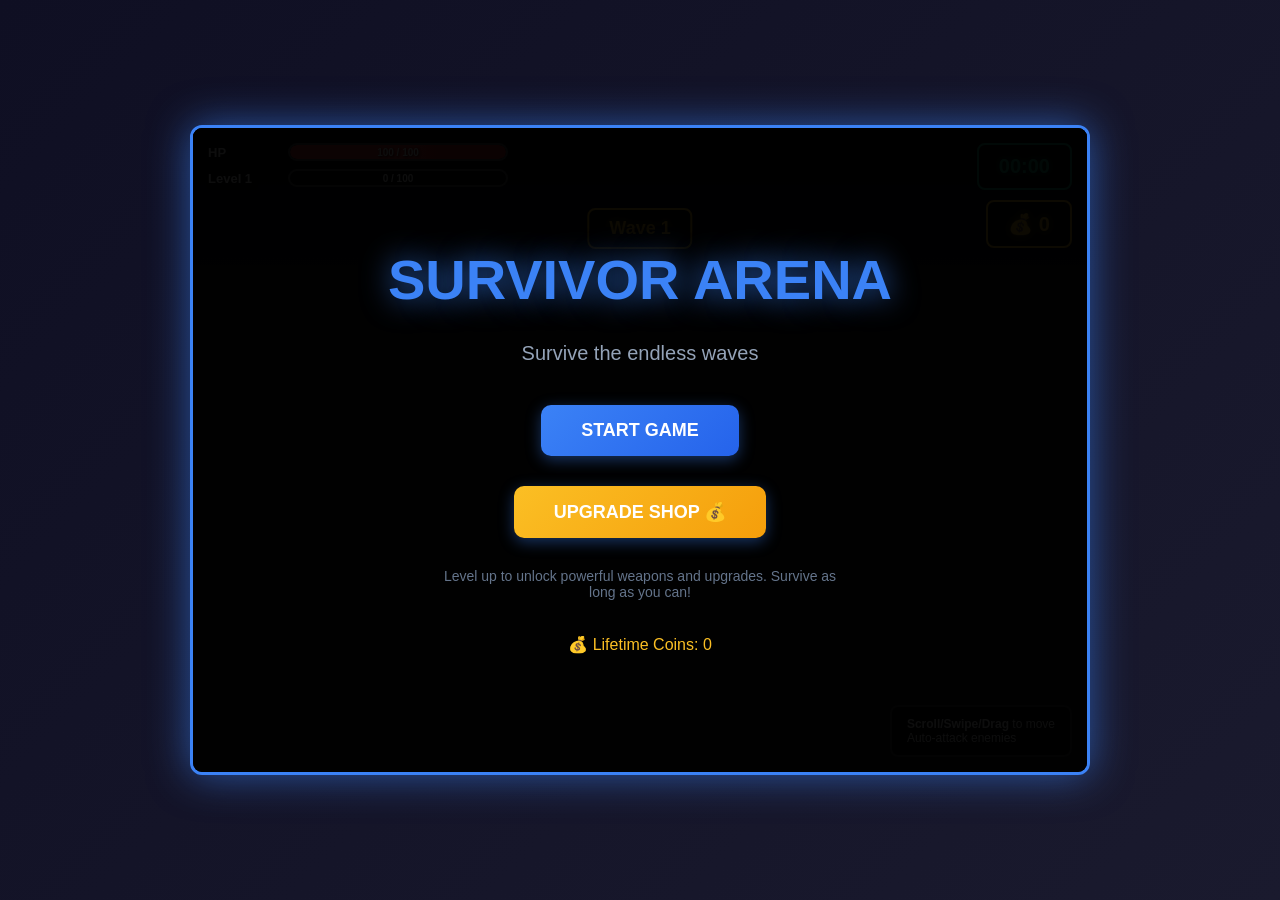
<file: survivor-game (1).html>
<!DOCTYPE html>
<html lang="en">
<head>
    <meta charset="UTF-8">
    <meta name="viewport" content="width=device-width, initial-scale=1.0">
    <title>Survivor Arena - Multiplayer Wave Survival</title>
    <style>
        * {
            margin: 0;
            padding: 0;
            box-sizing: border-box;
        }

        body {
            font-family: 'Arial', sans-serif;
            background: linear-gradient(135deg, #0f0f23 0%, #1a1a2e 100%);
            display: flex;
            justify-content: center;
            align-items: center;
            min-height: 100vh;
            color: white;
            overflow: hidden;
        }

        #gameContainer {
            width: 100%;
            max-width: 900px;
            height: 650px;
            position: relative;
            background: #0a0a15;
            border: 3px solid #3b82f6;
            border-radius: 12px;
            overflow: hidden;
            box-shadow: 0 0 40px rgba(59, 130, 246, 0.6);
        }

        #gameCanvas {
            width: 100%;
            height: 100%;
            display: block;
            cursor: grab;
        }

        #gameCanvas:active {
            cursor: grabbing;
        }

        /* UI Overlay */
        #ui {
            position: absolute;
            top: 0;
            left: 0;
            right: 0;
            padding: 15px;
            background: linear-gradient(180deg, rgba(0,0,0,0.9) 0%, transparent 100%);
            pointer-events: none;
        }

        .top-row {
            display: flex;
            justify-content: space-between;
            align-items: flex-start;
            margin-bottom: 10px;
        }

        .stat-group {
            flex: 1;
            max-width: 300px;
        }

        .stat-bar {
            margin-bottom: 8px;
            display: flex;
            align-items: center;
            gap: 10px;
        }

        .stat-label {
            font-weight: bold;
            min-width: 70px;
            font-size: 13px;
            text-shadow: 2px 2px 4px rgba(0,0,0,0.9);
        }

        .bar-container {
            flex: 1;
            height: 18px;
            background: rgba(0,0,0,0.7);
            border: 2px solid rgba(255,255,255,0.3);
            border-radius: 9px;
            overflow: hidden;
            position: relative;
        }

        .bar-fill {
            height: 100%;
            transition: width 0.3s ease;
            border-radius: 7px;
        }

        .hp-bar { background: linear-gradient(90deg, #ef4444 0%, #dc2626 100%); }
        .xp-bar { background: linear-gradient(90deg, #3b82f6 0%, #2563eb 100%); }

        .bar-text {
            position: absolute;
            top: 50%;
            left: 50%;
            transform: translate(-50%, -50%);
            font-size: 10px;
            font-weight: bold;
            text-shadow: 1px 1px 2px rgba(0,0,0,0.9);
            white-space: nowrap;
        }

        #timerDisplay {
            background: rgba(0,0,0,0.8);
            padding: 10px 20px;
            border-radius: 8px;
            border: 2px solid #10b981;
            text-align: center;
            font-size: 20px;
            font-weight: bold;
            color: #10b981;
            text-shadow: 0 0 10px rgba(16, 185, 129, 0.5);
        }

        #coinDisplay {
            background: rgba(0,0,0,0.8);
            padding: 10px 20px;
            border-radius: 8px;
            border: 2px solid #fbbf24;
            text-align: center;
            font-size: 20px;
            font-weight: bold;
            color: #fbbf24;
            text-shadow: 0 0 10px rgba(251, 191, 36, 0.5);
        }

        #waveDisplay {
            position: absolute;
            top: 80px;
            left: 50%;
            transform: translateX(-50%);
            background: rgba(0,0,0,0.8);
            padding: 8px 20px;
            border-radius: 8px;
            border: 2px solid #fbbf24;
            font-size: 18px;
            font-weight: bold;
            color: #fbbf24;
            text-shadow: 0 0 10px rgba(251, 191, 36, 0.5);
            pointer-events: none;
        }

        #comboDisplay {
            position: absolute;
            top: 120px;
            left: 50%;
            transform: translateX(-50%) scale(1);
            background: rgba(0,0,0,0.9);
            padding: 10px 25px;
            border-radius: 10px;
            border: 3px solid #ef4444;
            font-size: 24px;
            font-weight: bold;
            color: #ef4444;
            text-shadow: 0 0 15px rgba(239, 68, 68, 0.8);
            pointer-events: none;
            animation: comboPulse 0.5s ease-in-out infinite;
        }

        @keyframes comboPulse {
            0%, 100% { transform: translateX(-50%) scale(1); }
            50% { transform: translateX(-50%) scale(1.1); }
        }

        #comboDisplay.tier2 {
            border-color: #f59e0b;
            color: #f59e0b;
            text-shadow: 0 0 15px rgba(245, 158, 11, 0.8);
        }

        #comboDisplay.tier3 {
            border-color: #a855f7;
            color: #a855f7;
            text-shadow: 0 0 15px rgba(168, 85, 247, 0.8);
        }

        #comboDisplay.tier4 {
            border-color: #ec4899;
            color: #ec4899;
            text-shadow: 0 0 15px rgba(236, 72, 153, 0.8);
        }

        #comboDisplay.tier5 {
            border-color: #fbbf24;
            color: #fbbf24;
            text-shadow: 0 0 20px rgba(251, 191, 36, 1);
            font-size: 28px;
        }

        /* Power-up Selection Screen */
        #powerupScreen {
            position: absolute;
            top: 0;
            left: 0;
            right: 0;
            bottom: 0;
            background: rgba(0,0,0,0.95);
            display: none;
            flex-direction: column;
            justify-content: center;
            align-items: center;
            z-index: 100;
            padding: 20px;
        }

        #powerupScreen.show {
            display: flex;
        }

        .powerup-title {
            font-size: 36px;
            color: #fbbf24;
            margin-bottom: 10px;
            text-shadow: 0 0 20px rgba(251, 191, 36, 0.8);
        }

        .powerup-subtitle {
            font-size: 18px;
            color: #94a3b8;
            margin-bottom: 30px;
        }

        .powerup-options {
            display: flex;
            gap: 20px;
            flex-wrap: wrap;
            justify-content: center;
            max-width: 1000px;
        }

        .powerup-card {
            width: 200px;
            background: linear-gradient(135deg, rgba(59, 130, 246, 0.2), rgba(37, 99, 235, 0.2));
            border: 3px solid #3b82f6;
            border-radius: 12px;
            padding: 20px;
            cursor: pointer;
            transition: all 0.3s;
            text-align: center;
        }

        .powerup-card:hover {
            transform: translateY(-10px);
            border-color: #60a5fa;
            box-shadow: 0 10px 30px rgba(59, 130, 246, 0.5);
            background: linear-gradient(135deg, rgba(59, 130, 246, 0.3), rgba(37, 99, 235, 0.3));
        }

        .powerup-card.evolved {
            border-color: #a855f7;
            background: linear-gradient(135deg, rgba(168, 85, 247, 0.2), rgba(147, 51, 234, 0.2));
        }

        .powerup-card.evolved:hover {
            border-color: #c084fc;
            box-shadow: 0 10px 30px rgba(168, 85, 247, 0.5);
        }

        .powerup-icon {
            font-size: 40px;
            margin-bottom: 10px;
        }

        .powerup-name {
            font-size: 18px;
            font-weight: bold;
            margin-bottom: 5px;
            color: #fff;
        }

        .powerup-level {
            font-size: 12px;
            color: #fbbf24;
            margin-bottom: 8px;
        }

        .powerup-desc {
            font-size: 13px;
            color: #94a3b8;
            line-height: 1.4;
        }

        /* Menu Screens */
        .screen {
            position: absolute;
            top: 0;
            left: 0;
            right: 0;
            bottom: 0;
            background: rgba(0,0,0,0.95);
            display: none;
            flex-direction: column;
            justify-content: center;
            align-items: center;
            gap: 20px;
            z-index: 50;
        }

        .screen.show {
            display: flex;
        }

        h1 {
            font-size: 56px;
            color: #3b82f6;
            text-shadow: 0 0 30px rgba(59, 130, 246, 0.8);
            margin-bottom: 10px;
        }

        .subtitle {
            font-size: 20px;
            color: #94a3b8;
            margin-bottom: 20px;
        }

        button {
            padding: 15px 40px;
            font-size: 18px;
            font-weight: bold;
            background: linear-gradient(135deg, #3b82f6 0%, #2563eb 100%);
            color: white;
            border: none;
            border-radius: 10px;
            cursor: pointer;
            transition: all 0.3s ease;
            box-shadow: 0 4px 15px rgba(59, 130, 246, 0.4);
        }

        button:hover {
            transform: translateY(-3px);
            box-shadow: 0 6px 25px rgba(59, 130, 246, 0.6);
        }

        button:active {
            transform: translateY(0);
        }

        .stats-display {
            background: rgba(59, 130, 246, 0.2);
            padding: 30px 50px;
            border-radius: 12px;
            border: 2px solid #3b82f6;
            text-align: center;
        }

        .stat-line {
            font-size: 22px;
            margin: 12px 0;
            color: #e2e8f0;
        }

        .stat-value {
            color: #fbbf24;
            font-weight: bold;
        }

        .upgrade-card {
            width: 220px;
            background: linear-gradient(135deg, rgba(59, 130, 246, 0.2), rgba(37, 99, 235, 0.2));
            border: 3px solid #3b82f6;
            border-radius: 12px;
            padding: 20px;
            text-align: center;
        }

        .upgrade-card.max-level {
            border-color: #10b981;
            background: linear-gradient(135deg, rgba(16, 185, 129, 0.2), rgba(5, 150, 105, 0.2));
        }

        .upgrade-icon {
            font-size: 48px;
            margin-bottom: 10px;
        }

        .upgrade-name {
            font-size: 20px;
            font-weight: bold;
            margin-bottom: 8px;
            color: #fff;
        }

        .upgrade-level {
            font-size: 14px;
            color: #fbbf24;
            margin-bottom: 8px;
        }

        .upgrade-desc {
            font-size: 13px;
            color: #94a3b8;
            margin-bottom: 12px;
            min-height: 40px;
        }

        .upgrade-cost {
            font-size: 16px;
            color: #fbbf24;
            font-weight: bold;
            margin-bottom: 12px;
        }

        .upgrade-btn {
            padding: 10px 25px;
            font-size: 14px;
            width: 100%;
        }

        .upgrade-btn:disabled {
            background: #475569;
            cursor: not-allowed;
            opacity: 0.5;
        }

        .upgrade-btn:disabled:hover {
            transform: none;
            box-shadow: none;
        }

        #controls {
            position: absolute;
            bottom: 15px;
            right: 15px;
            background: rgba(0,0,0,0.8);
            padding: 10px 15px;
            border-radius: 8px;
            font-size: 12px;
            pointer-events: none;
            border: 2px solid rgba(255,255,255,0.2);
        }
    </style>
</head>
<body>
    <div id="gameContainer">
        <canvas id="gameCanvas" width="900" height="650"></canvas>
        
        <!-- UI Overlay -->
        <div id="ui">
            <div class="top-row">
                <div class="stat-group">
                    <div class="stat-bar">
                        <div class="stat-label">HP</div>
                        <div class="bar-container">
                            <div class="bar-fill hp-bar" id="hpBar" style="width: 100%"></div>
                            <div class="bar-text" id="hpText">100 / 100</div>
                        </div>
                    </div>
                    <div class="stat-bar">
                        <div class="stat-label">Level <span id="level">1</span></div>
                        <div class="bar-container">
                            <div class="bar-fill xp-bar" id="xpBar" style="width: 0%"></div>
                            <div class="bar-text" id="xpText">0 / 100</div>
                        </div>
                    </div>
                </div>
                <div style="display: flex; flex-direction: column; gap: 10px; align-items: flex-end;">
                    <div id="timerDisplay">00:00</div>
                    <div id="coinDisplay">💰 0</div>
                </div>
            </div>
            <div id="waveDisplay">Wave 1</div>
            <div id="comboDisplay" style="display: none;">COMBO x0</div>
        </div>

        <div id="controls">
            <div><strong>Scroll/Swipe/Drag</strong> to move</div>
            <div>Auto-attack enemies</div>
        </div>

        <!-- Start Screen -->
        <div id="startScreen" class="screen show">
            <h1>SURVIVOR ARENA</h1>
            <div class="subtitle">Survive the endless waves</div>
            <button id="startBtn">START GAME</button>
            <button id="shopBtn" style="margin-top: 10px; background: linear-gradient(135deg, #fbbf24 0%, #f59e0b 100%);">UPGRADE SHOP 💰</button>
            <div style="font-size: 14px; color: #64748b; max-width: 400px; text-align: center; margin-top: 10px;">
                Level up to unlock powerful weapons and upgrades. Survive as long as you can!
            </div>
            <div style="font-size: 16px; color: #fbbf24; margin-top: 15px;">
                💰 Lifetime Coins: <span id="lifetimeCoinsDisplay">0</span>
            </div>
        </div>

        <!-- Starting Power-up Selection Screen -->
        <div id="startingPowerupScreen" class="screen">
            <h1 style="color: #10b981;">CHOOSE YOUR STARTING POWER!</h1>
            <div class="subtitle">Select 1 power-up to begin your journey</div>
            <div class="powerup-options" id="startingPowerupOptions"></div>
        </div>

        <!-- Shop Screen -->
        <div id="shopScreen" class="screen">
            <h1 style="color: #fbbf24;">UPGRADE SHOP</h1>
            <div class="subtitle">Spend coins for permanent upgrades</div>
            
            <div style="display: flex; gap: 20px; margin: 20px 0; flex-wrap: wrap; justify-content: center;">
                <!-- Damage Upgrade -->
                <div class="upgrade-card">
                    <div class="upgrade-icon">💪</div>
                    <div class="upgrade-name">Attack Power</div>
                    <div class="upgrade-level">Level: <span id="damageLevel">0</span>/5</div>
                    <div class="upgrade-desc">+15% damage per level</div>
                    <div class="upgrade-cost">Cost: <span id="damageCost">100</span> 💰</div>
                    <button class="upgrade-btn" id="upgradeDamage">UPGRADE</button>
                </div>
                
                <!-- Max HP Upgrade -->
                <div class="upgrade-card">
                    <div class="upgrade-icon">❤️</div>
                    <div class="upgrade-name">Max Health</div>
                    <div class="upgrade-level">Level: <span id="maxHpLevel">0</span>/5</div>
                    <div class="upgrade-desc">+25 HP per level</div>
                    <div class="upgrade-cost">Cost: <span id="maxHpCost">150</span> 💰</div>
                    <button class="upgrade-btn" id="upgradeMaxHp">UPGRADE</button>
                </div>
                
                <!-- Defense Upgrade -->
                <div class="upgrade-card">
                    <div class="upgrade-icon">🛡️</div>
                    <div class="upgrade-name">Defense</div>
                    <div class="upgrade-level">Level: <span id="defenseLevel">0</span>/5</div>
                    <div class="upgrade-desc">-5% damage taken</div>
                    <div class="upgrade-cost">Cost: <span id="defenseCost">200</span> 💰</div>
                    <button class="upgrade-btn" id="upgradeDefense">UPGRADE</button>
                </div>
            </div>
            
            <div style="font-size: 18px; color: #fbbf24; margin: 20px 0;">
                Available Coins: <span id="shopCoinsDisplay">0</span> 💰
            </div>
            
            <button id="backBtn">BACK TO MENU</button>
        </div>

        <!-- Game Over Screen -->
        <div id="gameOverScreen" class="screen">
            <h1 style="color: #ef4444;">GAME OVER</h1>
            <div class="stats-display">
                <div class="stat-line">Time Survived: <span class="stat-value" id="finalTime">00:00</span></div>
                <div class="stat-line">Level Reached: <span class="stat-value" id="finalLevel">1</span></div>
                <div class="stat-line">Enemies Killed: <span class="stat-value" id="finalKills">0</span></div>
                <div class="stat-line">Coins Collected: <span class="stat-value" id="finalCoins">0</span></div>
            </div>
            <button id="restartBtn">PLAY AGAIN</button>
        </div>

        <!-- Power-up Selection Screen -->
        <div id="powerupScreen">
            <div class="powerup-title">LEVEL UP!</div>
            <div class="powerup-subtitle">Choose your upgrade</div>
            <div class="powerup-options" id="powerupOptions"></div>
        </div>
    </div>

    <script>
        // ============================================
        // GAME CONFIGURATION
        // ============================================
        const CONFIG = {
            CANVAS_WIDTH: 900,
            CANVAS_HEIGHT: 650,
            
            // Player stats
            PLAYER_HP: 100,
            PLAYER_SPEED: 3,
            PLAYER_BASE_SPEED: 1.5, // Slightly faster than base enemy (1.2)
            PLAYER_RADIUS: 16,
            
            // Permanent upgrades (bought with coins)
            UPGRADE_COSTS: {
                damage: [100, 250, 500, 1000, 2000],
                maxHp: [150, 300, 600, 1200, 2500],
                defense: [200, 400, 800, 1500, 3000]
            },
            UPGRADE_VALUES: {
                damage: [0.15, 0.15, 0.2, 0.25, 0.3], // +15%, +15%, +20%, +25%, +30%
                maxHp: [25, 30, 40, 50, 75], // +25, +30, +40, +50, +75
                defense: [0.05, 0.05, 0.1, 0.1, 0.15] // -5%, -5%, -10%, -10%, -15% damage taken
            },
            
            // Wave system
            WAVE_DURATION: 1800, // 30 seconds per wave (at 60fps)
            BOSS_WAVE_INTERVAL: 5, // Boss every 5 waves
            WAVE_COMPLETION_HEAL: 0.3, // Heal 30% of max HP
            WAVE_COMPLETION_BONUS: 20, // Bonus coins per wave
            
            // NEW: Spawn RATE system (enemies per second)
            // Wave 1 = 1/sec, Wave 2 = 3/sec, Wave 3 = 5/sec
            BASE_SPAWN_RATE: 60, // Frames per spawn for wave 1 (1 per second)
            
            // NEW: Wave-based HP scaling
            ENEMY_HP_PER_WAVE: 1.2, // 20% more HP each wave
            
            // Critical hits
            CRIT_CHANCE: 0.15, // 15% chance
            CRIT_MULTIPLIER: 2.5, // 2.5x damage
            
            // Combo system
            COMBO_TIMEOUT: 180, // 3 seconds (at 60fps)
            COMBO_COIN_BONUS: 0.2, // 20% bonus coins per combo tier
            COMBO_TIERS: [5, 10, 20, 50, 100], // Kills needed for each tier
            
            // Coin system
            COIN_MAGNET_RADIUS: 120,
            BASE_COIN_DROP: 3,
            BOSS_COIN_MULTIPLIER: 10,
            WAVE_COIN_MULTIPLIER: 0.5, // Additional coins per wave
            
            // Enemy types and spawn weights by wave
            ENEMY_SPAWN_WEIGHTS: {
                1: { basic: 1.0, fast: 0, tank: 0 },
                3: { basic: 0.7, fast: 0.3, tank: 0 },
                6: { basic: 0.5, fast: 0.3, tank: 0.2 },
                10: { basic: 0.4, fast: 0.4, tank: 0.2 }
            },
            
            // Enemy scaling
            ENEMY_BASE_HP: 20,
            ENEMY_BASE_SPEED: 1.2,
            ENEMY_BASE_DAMAGE: 8,
            ENEMY_HP_SCALE: 1.15,      // HP multiplier per wave
            ENEMY_SPEED_SCALE: 1.05,   // Speed multiplier per wave
            ENEMY_DAMAGE_SCALE: 1.12,  // Damage multiplier per wave
            
            // Spawn rates (enemies per wave increases over time)
            BASE_ENEMIES_PER_WAVE: 10,
            ENEMIES_INCREASE_PER_WAVE: 3,
            SPAWN_INTERVAL_FRAMES: 60, // Frames between individual spawns
            
            // XP and leveling
            BASE_XP_TO_LEVEL: 100,
            XP_SCALE: 1.2,
            XP_MAGNET_RADIUS: 100,
            
            // Weapon cooldowns (in frames, 60fps)
            WEAPON_COOLDOWNS: {
                projectile: 45,
                lightning: 180,
                blade: 1,
                fireArea: 120,
                drone: 90
            }
        };

        // ============================================
        // GAME STATE
        // ============================================
        const game = {
            // Canvas
            canvas: document.getElementById('gameCanvas'),
            ctx: null,
            
            // Game state
            running: false,
            paused: false,
            gameTime: 0, // in frames
            
            // Wave system
            currentWave: 1,
            waveTimer: 0,
            spawnTimer: 0,
            currentSpawnInterval: 60, // Frames between spawns (dynamic per wave)
            
            // Entities
            player: null,
            enemies: [],
            projectiles: [],
            particles: [],
            xpOrbs: [],
            coins: [], // New: coin drops
            damageTexts: [], // Floating damage numbers
            
            // Stats
            enemiesKilled: 0,
            totalCoins: 0, // Total coins collected
            
            // Combo system
            comboCount: 0,
            comboTimer: 0,
            comboTier: 0,
            
            // Screen effects
            screenShake: 0,
            screenShakeIntensity: 0,
            
            // Permanent upgrades (persists between games)
            permanentUpgrades: {
                damage: 0, // Level 0-5
                maxHp: 0,  // Level 0-5
                defense: 0 // Level 0-5
            },
            
            // Total coins across all games (for shop)
            lifetimeCoins: 0,
            
            // Movement
            movement: {
                dx: 0,
                dy: 0,
                decay: 0.88
            },
            
            // Power-ups
            powerups: []
        };

        game.ctx = game.canvas.getContext('2d');
        
        // Load saved data from localStorage
        function loadGameData() {
            const saved = localStorage.getItem('survivorGameData');
            if (saved) {
                const data = JSON.parse(saved);
                game.permanentUpgrades = data.upgrades || { damage: 0, maxHp: 0, defense: 0 };
                game.lifetimeCoins = data.lifetimeCoins || 0;
            }
        }
        
        function saveGameData() {
            const data = {
                upgrades: game.permanentUpgrades,
                lifetimeCoins: game.lifetimeCoins
            };
            localStorage.setItem('survivorGameData', JSON.stringify(data));
        }
        
        loadGameData();

        // ============================================
        // SOUND SYSTEM
        // ============================================
        const sounds = {
            shoot: { freq: 400, duration: 0.1, type: 'square', volume: 0.1 },
            hit: { freq: 200, duration: 0.15, type: 'sawtooth', volume: 0.15 },
            coin: { freq: 800, duration: 0.1, type: 'sine', volume: 0.2 },
            xp: { freq: 600, duration: 0.1, type: 'sine', volume: 0.15 },
            levelup: { freq: 523, duration: 0.3, type: 'sine', volume: 0.25 },
            death: { freq: 100, duration: 0.5, type: 'sawtooth', volume: 0.2 },
            boss: { freq: 80, duration: 0.8, type: 'square', volume: 0.3 }
        };

        let audioContext = null;
        let soundEnabled = true;

        function initAudio() {
            if (!audioContext) {
                audioContext = new (window.AudioContext || window.webkitAudioContext)();
            }
        }

        function playSound(soundName) {
            if (!soundEnabled || !sounds[soundName]) return;
            
            initAudio();
            
            const sound = sounds[soundName];
            const oscillator = audioContext.createOscillator();
            const gainNode = audioContext.createGain();
            
            oscillator.connect(gainNode);
            gainNode.connect(audioContext.destination);
            
            oscillator.type = sound.type;
            oscillator.frequency.value = sound.freq;
            
            gainNode.gain.setValueAtTime(sound.volume, audioContext.currentTime);
            gainNode.gain.exponentialRampToValueAtTime(0.01, audioContext.currentTime + sound.duration);
            
            oscillator.start(audioContext.currentTime);
            oscillator.stop(audioContext.currentTime + sound.duration);
        }

        // ============================================
        // POWER-UP DEFINITIONS
        // ============================================
        const POWERUP_TYPES = {
            // Active Weapons
            projectile: {
                name: 'Magic Bolt',
                icon: '⚡',
                type: 'weapon',
                maxLevel: 8,
                description: 'Shoots projectiles at enemies',
                stats: { damage: 15, cooldown: 45, count: 1 },
                onUpgrade: (stats, level) => {
                    stats.damage += 5;
                    if (level % 2 === 0) stats.count++;
                    if (level >= 5) stats.cooldown = Math.max(20, stats.cooldown - 5);
                },
                evolutionRequires: 'attackBoost',
                evolvedForm: 'arcaneBarrage'
            },
            
            lightning: {
                name: 'Lightning Strike',
                icon: '⚡',
                type: 'weapon',
                maxLevel: 8,
                description: 'Calls down lightning bolts',
                stats: { damage: 40, cooldown: 180, count: 1, range: 200 },
                onUpgrade: (stats, level) => {
                    stats.damage += 10;
                    if (level % 2 === 0) stats.count++;
                    stats.cooldown = Math.max(90, stats.cooldown - 10);
                },
                evolutionRequires: 'cooldownBoost',
                evolvedForm: 'stormCaller'
            },
            
            blade: {
                name: 'Spinning Blade',
                icon: '🗡️',
                type: 'weapon',
                maxLevel: 8,
                description: 'Blades orbit around you',
                stats: { damage: 8, count: 2, radius: 60, speed: 0.08 },
                onUpgrade: (stats, level) => {
                    stats.damage += 3;
                    if (level % 2 === 0) stats.count++;
                    if (level === 4) stats.radius += 20;
                },
                evolutionRequires: 'speedBoost',
                evolvedForm: 'bladeMaster'
            },
            
            fireArea: {
                name: 'Fire Circle',
                icon: '🔥',
                type: 'weapon',
                maxLevel: 8,
                description: 'Creates burning area around you',
                stats: { damage: 3, radius: 80, duration: 120 },
                onUpgrade: (stats, level) => {
                    stats.damage += 1;
                    stats.radius += 10;
                    if (level >= 4) stats.duration += 30;
                },
                evolutionRequires: 'pickupRange',
                evolvedForm: 'inferno'
            },
            
            drone: {
                name: 'Attack Drone',
                icon: '🛸',
                type: 'weapon',
                maxLevel: 8,
                description: 'Drone shoots at enemies',
                stats: { damage: 12, cooldown: 90, count: 1, range: 250 },
                onUpgrade: (stats, level) => {
                    stats.damage += 4;
                    if (level % 3 === 0) stats.count++;
                    stats.cooldown = Math.max(45, stats.cooldown - 8);
                },
                evolutionRequires: 'hpBoost',
                evolvedForm: 'droneSwarm'
            },
            
            // Evolved Weapons
            arcaneBarrage: {
                name: 'Arcane Barrage',
                icon: '✨',
                type: 'weapon',
                maxLevel: 8,
                description: 'Enhanced magic bolts',
                stats: { damage: 35, cooldown: 20, count: 5 },
                isEvolved: true,
                onUpgrade: (stats, level) => {
                    stats.damage += 8;
                    stats.count++;
                }
            },
            
            stormCaller: {
                name: 'Storm Caller',
                icon: '⛈️',
                type: 'weapon',
                maxLevel: 8,
                description: 'Devastating lightning storm',
                stats: { damage: 80, cooldown: 90, count: 4, range: 300 },
                isEvolved: true,
                onUpgrade: (stats, level) => {
                    stats.damage += 15;
                    stats.count++;
                }
            },
            
            bladeMaster: {
                name: 'Blade Master',
                icon: '⚔️',
                type: 'weapon',
                maxLevel: 8,
                description: 'Superior blade control',
                stats: { damage: 20, count: 6, radius: 100, speed: 0.12 },
                isEvolved: true,
                onUpgrade: (stats, level) => {
                    stats.damage += 5;
                    stats.count++;
                }
            },
            
            inferno: {
                name: 'Inferno',
                icon: '🌋',
                type: 'weapon',
                maxLevel: 8,
                description: 'Massive burning field',
                stats: { damage: 8, radius: 180, duration: 200 },
                isEvolved: true,
                onUpgrade: (stats, level) => {
                    stats.damage += 2;
                    stats.radius += 15;
                }
            },
            
            droneSwarm: {
                name: 'Drone Swarm',
                icon: '🚁',
                type: 'weapon',
                maxLevel: 8,
                description: 'Army of attack drones',
                stats: { damage: 25, cooldown: 45, count: 4, range: 350 },
                isEvolved: true,
                onUpgrade: (stats, level) => {
                    stats.damage += 8;
                    stats.count++;
                }
            },
            
            // New Weapons
            laser: {
                name: 'Laser Beam',
                icon: '🔆',
                type: 'weapon',
                maxLevel: 8,
                description: 'Continuous damage beam',
                stats: { damage: 5, cooldown: 5, length: 200, width: 10 },
                onUpgrade: (stats, level) => {
                    stats.damage += 2;
                    if (level % 2 === 0) stats.length += 30;
                    if (level >= 4) stats.width += 2;
                },
                evolutionRequires: 'attackBoost',
                evolvedForm: 'megaLaser'
            },
            
            boomerang: {
                name: 'Boomerang',
                icon: '🪃',
                type: 'weapon',
                maxLevel: 8,
                description: 'Returns to you',
                stats: { damage: 12, cooldown: 120, count: 1, speed: 8 },
                onUpgrade: (stats, level) => {
                    stats.damage += 4;
                    if (level % 3 === 0) stats.count++;
                    stats.cooldown = Math.max(60, stats.cooldown - 10);
                },
                evolutionRequires: 'speedBoost',
                evolvedForm: 'tripleBoomerang'
            },
            
            poison: {
                name: 'Poison Cloud',
                icon: '☠️',
                type: 'weapon',
                maxLevel: 8,
                description: 'Damage over time area',
                stats: { damage: 2, radius: 100, duration: 300, dotDamage: 1 },
                onUpgrade: (stats, level) => {
                    stats.damage += 1;
                    stats.dotDamage += 0.5;
                    stats.radius += 15;
                },
                evolutionRequires: 'pickupRange',
                evolvedForm: 'toxicWave'
            },
            
            // Evolved New Weapons
            megaLaser: {
                name: 'Mega Laser',
                icon: '⚡',
                type: 'weapon',
                maxLevel: 8,
                description: 'Devastating laser beam',
                stats: { damage: 15, cooldown: 5, length: 350, width: 20 },
                isEvolved: true,
                onUpgrade: (stats, level) => {
                    stats.damage += 5;
                    stats.length += 30;
                }
            },
            
            tripleBoomerang: {
                name: 'Triple Boomerang',
                icon: '🎯',
                type: 'weapon',
                maxLevel: 8,
                description: 'Three deadly boomerangs',
                stats: { damage: 30, cooldown: 60, count: 3, speed: 12 },
                isEvolved: true,
                onUpgrade: (stats, level) => {
                    stats.damage += 8;
                    stats.count++;
                }
            },
            
            toxicWave: {
                name: 'Toxic Wave',
                icon: '☢️',
                type: 'weapon',
                maxLevel: 8,
                description: 'Massive poison field',
                stats: { damage: 6, radius: 200, duration: 400, dotDamage: 3 },
                isEvolved: true,
                onUpgrade: (stats, level) => {
                    stats.damage += 2;
                    stats.dotDamage += 1;
                    stats.radius += 20;
                }
            },
            
            // Passive Upgrades
            attackBoost: {
                name: 'Attack Power',
                icon: '💪',
                type: 'passive',
                maxLevel: 5,
                description: 'Increase all damage',
                stats: { multiplier: 1.15 },
                onUpgrade: (stats) => {
                    stats.multiplier += 0.15;
                }
            },
            
            cooldownBoost: {
                name: 'Cool Head',
                icon: '⏱️',
                type: 'passive',
                maxLevel: 5,
                description: 'Reduce weapon cooldowns',
                stats: { reduction: 0.1 },
                onUpgrade: (stats) => {
                    stats.reduction += 0.08;
                }
            },
            
            speedBoost: {
                name: 'Swift Steps',
                icon: '👟',
                type: 'passive',
                maxLevel: 5,
                description: 'Increase movement speed',
                stats: { multiplier: 1.15 },
                onUpgrade: (stats) => {
                    stats.multiplier += 0.15;
                }
            },
            
            hpBoost: {
                name: 'Vitality',
                icon: '❤️',
                type: 'passive',
                maxLevel: 5,
                description: 'Increase max HP',
                stats: { bonus: 25 },
                onUpgrade: (stats) => {
                    stats.bonus += 20;
                }
            },
            
            pickupRange: {
                name: 'Magnetism',
                icon: '🧲',
                type: 'passive',
                maxLevel: 5,
                description: 'Increase XP pickup range',
                stats: { range: 50 },
                onUpgrade: (stats) => {
                    stats.range += 30;
                }
            }
        };

        // ============================================
        // PLAYER CLASS
        // ============================================
        class Player {
            constructor(x, y) {
                this.x = x;
                this.y = y;
                
                // Apply permanent upgrades
                const hpBonus = game.permanentUpgrades.maxHp * 25;
                this.maxHp = CONFIG.PLAYER_HP + hpBonus;
                this.hp = this.maxHp;
                
                this.level = 1;
                this.xp = 0;
                this.xpToLevel = CONFIG.BASE_XP_TO_LEVEL;
                this.radius = CONFIG.PLAYER_RADIUS;
                this.baseSpeed = CONFIG.PLAYER_BASE_SPEED; // Now limited to 1.5 (vs enemy 1.2)
                
                // Permanent damage and defense multipliers
                this.permanentDamageBonus = 1 + (game.permanentUpgrades.damage * 0.15);
                this.defenseReduction = game.permanentUpgrades.defense * 0.05;
                
                // Power-ups owned by player
                this.powerups = new Map();
                
                // Weapon states
                this.weapons = new Map();
                
                // Passive bonuses
                this.damageMultiplier = 1;
                this.cooldownReduction = 0;
                this.speedMultiplier = 1;
                this.pickupRange = CONFIG.XP_MAGNET_RADIUS;
            }

            addPowerup(powerupId) {
                if (this.powerups.has(powerupId)) {
                    // Upgrade existing
                    const powerup = this.powerups.get(powerupId);
                    powerup.level++;
                    
                    const definition = POWERUP_TYPES[powerupId];
                    definition.onUpgrade(powerup.stats, powerup.level);
                    
                    // Check for evolution (Level 6 = Level 5 + 1 more upgrade)
                    if (definition.evolutionRequires && 
                        powerup.level >= 6 && 
                        this.powerups.has(definition.evolutionRequires)) {
                        
                        // Evolve weapon
                        this.powerups.delete(powerupId);
                        this.addPowerup(definition.evolvedForm);
                        
                        // Visual feedback
                        this.createEvolutionEffect();
                        return;
                    }
                } else {
                    // New powerup
                    const definition = POWERUP_TYPES[powerupId];
                    this.powerups.set(powerupId, {
                        id: powerupId,
                        level: 1,
                        stats: JSON.parse(JSON.stringify(definition.stats)) // Deep copy
                    });
                }
                
                // Apply passive bonuses
                this.updatePassiveBonuses();
                
                // Initialize weapon state if needed
                const definition = POWERUP_TYPES[powerupId];
                if (definition.type === 'weapon' && !this.weapons.has(powerupId)) {
                    this.weapons.set(powerupId, { cooldown: 0, angle: 0 });
                }
            }

            updatePassiveBonuses() {
                // Reset to base
                this.damageMultiplier = 1;
                this.cooldownReduction = 0;
                this.speedMultiplier = 1;
                this.pickupRange = CONFIG.XP_MAGNET_RADIUS;
                let hpBonus = 0;
                
                // Apply all passive bonuses
                this.powerups.forEach((powerup, id) => {
                    const definition = POWERUP_TYPES[id];
                    if (definition.type === 'passive') {
                        switch(id) {
                            case 'attackBoost':
                                this.damageMultiplier *= powerup.stats.multiplier;
                                break;
                            case 'cooldownBoost':
                                this.cooldownReduction += powerup.stats.reduction;
                                break;
                            case 'speedBoost':
                                this.speedMultiplier *= powerup.stats.multiplier;
                                break;
                            case 'hpBoost':
                                hpBonus += powerup.stats.bonus;
                                break;
                            case 'pickupRange':
                                this.pickupRange += powerup.stats.range;
                                break;
                        }
                    }
                });
                
                // Apply HP bonus
                const hpPercent = this.hp / this.maxHp;
                this.maxHp = CONFIG.PLAYER_HP + hpBonus;
                this.hp = Math.min(this.maxHp, this.hp + hpBonus);
            }

            createEvolutionEffect() {
                // Create spectacular particle effect
                for (let i = 0; i < 50; i++) {
                    const angle = (Math.PI * 2 * i) / 50;
                    const speed = 2 + Math.random() * 3;
                    game.particles.push(new Particle(
                        this.x,
                        this.y,
                        angle,
                        speed,
                        '#a855f7',
                        60
                    ));
                }
            }

            update(movementInput) {
                // Apply movement from scroll/touch
                const speed = this.baseSpeed * this.speedMultiplier;
                this.x += movementInput.dx;
                this.y += movementInput.dy;

                // Keep in bounds
                this.x = Math.max(this.radius, Math.min(game.canvas.width - this.radius, this.x));
                this.y = Math.max(this.radius, Math.min(game.canvas.height - this.radius, this.y));

                // Update all weapons
                this.updateWeapons();
            }

            updateWeapons() {
                this.powerups.forEach((powerup, id) => {
                    const definition = POWERUP_TYPES[id];
                    if (definition.type === 'weapon') {
                        const weaponState = this.weapons.get(id);
                        
                        // Handle each weapon type
                        switch(id) {
                            case 'projectile':
                            case 'arcaneBarrage':
                                this.updateProjectileWeapon(powerup, weaponState);
                                break;
                            case 'lightning':
                            case 'stormCaller':
                                this.updateLightningWeapon(powerup, weaponState);
                                break;
                            case 'blade':
                            case 'bladeMaster':
                                this.updateBladeWeapon(powerup, weaponState);
                                break;
                            case 'fireArea':
                            case 'inferno':
                                this.updateFireWeapon(powerup, weaponState);
                                break;
                            case 'drone':
                            case 'droneSwarm':
                                this.updateDroneWeapon(powerup, weaponState);
                                break;
                            case 'laser':
                            case 'megaLaser':
                                this.updateLaserWeapon(powerup, weaponState);
                                break;
                            case 'boomerang':
                            case 'tripleBoomerang':
                                this.updateBoomerangWeapon(powerup, weaponState);
                                break;
                            case 'poison':
                            case 'toxicWave':
                                this.updatePoisonWeapon(powerup, weaponState);
                                break;
                        }
                    }
                });
            }

            updateProjectileWeapon(powerup, state) {
                const cooldown = powerup.stats.cooldown * (1 - this.cooldownReduction);
                state.cooldown--;
                
                if (state.cooldown <= 0) {
                    const nearest = this.findNearestEnemies(powerup.stats.count);
                    if (nearest.length > 0) {
                        playSound('shoot');
                        nearest.forEach(enemy => {
                            const angle = Math.atan2(enemy.y - this.y, enemy.x - this.x);
                            const damage = powerup.stats.damage * this.damageMultiplier * this.permanentDamageBonus;
                            game.projectiles.push(new Projectile(this.x, this.y, angle, damage, '#3b82f6'));
                        });
                    }
                    state.cooldown = cooldown;
                }
            }

            updateLightningWeapon(powerup, state) {
                const cooldown = powerup.stats.cooldown * (1 - this.cooldownReduction);
                state.cooldown--;
                
                if (state.cooldown <= 0) {
                    const targets = this.findNearestEnemies(powerup.stats.count);
                    targets.forEach(enemy => {
                        const damage = powerup.stats.damage * this.damageMultiplier * this.permanentDamageBonus;
                        new Lightning(enemy.x, enemy.y, damage);
                    });
                    state.cooldown = cooldown;
                }
            }

            updateBladeWeapon(powerup, state) {
                // Blades orbit continuously
                state.angle += powerup.stats.speed;
                
                for (let i = 0; i < powerup.stats.count; i++) {
                    const angle = state.angle + (Math.PI * 2 * i / powerup.stats.count);
                    const bladeX = this.x + Math.cos(angle) * powerup.stats.radius;
                    const bladeY = this.y + Math.sin(angle) * powerup.stats.radius;
                    
                    // Check collision with enemies
                    game.enemies.forEach(enemy => {
                        const dist = Math.sqrt((bladeX - enemy.x) ** 2 + (bladeY - enemy.y) ** 2);
                        if (dist < 15 + enemy.radius) {
                            const damage = powerup.stats.damage * this.damageMultiplier * this.permanentDamageBonus;
                            enemy.takeDamage(damage);
                        }
                    });
                }
            }

            updateFireWeapon(powerup, state) {
                // Continuous fire damage in area
                game.enemies.forEach(enemy => {
                    const dist = Math.sqrt((this.x - enemy.x) ** 2 + (this.y - enemy.y) ** 2);
                    if (dist < powerup.stats.radius) {
                        const damage = (powerup.stats.damage * this.damageMultiplier * this.permanentDamageBonus) / 60; // Per frame
                        enemy.takeDamage(damage);
                    }
                });
            }

            updateDroneWeapon(powerup, state) {
                const cooldown = powerup.stats.cooldown * (1 - this.cooldownReduction);
                state.cooldown--;
                
                if (state.cooldown <= 0) {
                    const targets = this.findNearestEnemies(powerup.stats.count);
                    targets.forEach((enemy, i) => {
                        const droneAngle = (Math.PI * 2 * i / powerup.stats.count);
                        const droneX = this.x + Math.cos(droneAngle) * 50;
                        const droneY = this.y + Math.sin(droneAngle) * 50;
                        
                        const angle = Math.atan2(enemy.y - droneY, enemy.x - droneX);
                        const damage = powerup.stats.damage * this.damageMultiplier * this.permanentDamageBonus;
                        game.projectiles.push(new Projectile(droneX, droneY, angle, damage, '#10b981'));
                    });
                    state.cooldown = cooldown;
                }
            }

            updateLaserWeapon(powerup, state) {
                const cooldown = powerup.stats.cooldown * (1 - this.cooldownReduction);
                state.cooldown--;
                
                if (state.cooldown <= 0) {
                    const nearest = this.findNearestEnemies(1);
                    if (nearest.length > 0) {
                        const enemy = nearest[0];
                        const angle = Math.atan2(enemy.y - this.y, enemy.x - this.x);
                        
                        // Create laser beam
                        game.projectiles.push(new Laser(
                            this.x, this.y, angle,
                            powerup.stats.damage * this.damageMultiplier * this.permanentDamageBonus,
                            powerup.stats.length,
                            powerup.stats.width
                        ));
                    }
                    state.cooldown = cooldown;
                }
            }

            updateBoomerangWeapon(powerup, state) {
                const cooldown = powerup.stats.cooldown * (1 - this.cooldownReduction);
                state.cooldown--;
                
                if (state.cooldown <= 0) {
                    for (let i = 0; i < powerup.stats.count; i++) {
                        const angle = (Math.PI * 2 * i / powerup.stats.count) + game.gameTime * 0.01;
                        const damage = powerup.stats.damage * this.damageMultiplier * this.permanentDamageBonus;
                        game.projectiles.push(new Boomerang(
                            this.x, this.y, angle, damage, powerup.stats.speed
                        ));
                    }
                    state.cooldown = cooldown;
                }
            }

            updatePoisonWeapon(powerup, state) {
                // Continuous poison damage
                if (!state.poisonedEnemies) state.poisonedEnemies = new Set();
                
                game.enemies.forEach(enemy => {
                    const dist = Math.sqrt((this.x - enemy.x) ** 2 + (this.y - enemy.y) ** 2);
                    if (dist < powerup.stats.radius) {
                        const damage = (powerup.stats.damage * this.damageMultiplier * this.permanentDamageBonus) / 60;
                        enemy.takeDamage(damage);
                        
                        // Apply DOT effect
                        if (!state.poisonedEnemies.has(enemy)) {
                            state.poisonedEnemies.add(enemy);
                            applyPoisonDOT(enemy, powerup.stats.dotDamage * this.damageMultiplier);
                        }
                    }
                });
            }

            findNearestEnemies(count) {
                const sorted = [...game.enemies].sort((a, b) => {
                    const distA = Math.sqrt((this.x - a.x) ** 2 + (this.y - a.y) ** 2);
                    const distB = Math.sqrt((this.x - b.x) ** 2 + (this.y - b.y) ** 2);
                    return distA - distB;
                });
                return sorted.slice(0, count);
            }

            gainXp(amount) {
                this.xp += amount;
                
                if (this.xp >= this.xpToLevel) {
                    this.xp -= this.xpToLevel;
                    this.levelUp();
                }
                
                this.updateUI();
            }

            levelUp() {
                this.level++;
                this.xpToLevel = Math.floor(this.xpToLevel * CONFIG.XP_SCALE);
                
                // Play levelup sound
                playSound('levelup');
                
                // Show power-up selection
                showPowerupSelection();
                
                // Heal on level up
                this.hp = Math.min(this.maxHp, this.hp + this.maxHp * 0.2);
                
                this.updateUI();
            }

            takeDamage(amount) {
                // Apply defense reduction
                const actualDamage = amount * (1 - this.defenseReduction);
                this.hp -= actualDamage;
                
                // Create floating damage text
                game.damageTexts.push(new DamageText(this.x, this.y - this.radius, actualDamage, false));
                
                // Play hit sound
                playSound('hit');
                
                if (this.hp < 0) this.hp = 0;
                
                this.updateUI();
                
                if (this.hp <= 0) {
                    endGame();
                }
            }

            updateUI() {
                const hpPercent = (this.hp / this.maxHp) * 100;
                document.getElementById('hpBar').style.width = hpPercent + '%';
                document.getElementById('hpText').textContent = 
                    `${Math.floor(this.hp)} / ${this.maxHp}`;
                
                const xpPercent = (this.xp / this.xpToLevel) * 100;
                document.getElementById('xpBar').style.width = xpPercent + '%';
                document.getElementById('xpText').textContent = 
                    `${Math.floor(this.xp)} / ${this.xpToLevel}`;
                
                document.getElementById('level').textContent = this.level;
            }

            draw() {
                const ctx = game.ctx;
                
                // Draw fire area if active
                this.powerups.forEach((powerup, id) => {
                    if (id === 'fireArea' || id === 'inferno') {
                        const gradient = ctx.createRadialGradient(
                            this.x, this.y, 0,
                            this.x, this.y, powerup.stats.radius
                        );
                        gradient.addColorStop(0, 'rgba(239, 68, 68, 0.3)');
                        gradient.addColorStop(1, 'rgba(239, 68, 68, 0)');
                        ctx.fillStyle = gradient;
                        ctx.beginPath();
                        ctx.arc(this.x, this.y, powerup.stats.radius, 0, Math.PI * 2);
                        ctx.fill();
                    }
                    
                    // Draw poison area if active
                    if (id === 'poison' || id === 'toxicWave') {
                        const gradient = ctx.createRadialGradient(
                            this.x, this.y, 0,
                            this.x, this.y, powerup.stats.radius
                        );
                        gradient.addColorStop(0, 'rgba(16, 185, 129, 0.4)');
                        gradient.addColorStop(0.7, 'rgba(16, 185, 129, 0.2)');
                        gradient.addColorStop(1, 'rgba(16, 185, 129, 0)');
                        ctx.fillStyle = gradient;
                        ctx.beginPath();
                        ctx.arc(this.x, this.y, powerup.stats.radius, 0, Math.PI * 2);
                        ctx.fill();
                        
                        // Poison bubbles animation
                        for (let i = 0; i < 3; i++) {
                            const angle = (game.gameTime / 30 + i * Math.PI * 2 / 3);
                            const bubbleX = this.x + Math.cos(angle) * (powerup.stats.radius * 0.7);
                            const bubbleY = this.y + Math.sin(angle) * (powerup.stats.radius * 0.7);
                            ctx.fillStyle = 'rgba(16, 185, 129, 0.3)';
                            ctx.beginPath();
                            ctx.arc(bubbleX, bubbleY, 8, 0, Math.PI * 2);
                            ctx.fill();
                        }
                    }
                });
                
                // Shadow
                ctx.fillStyle = 'rgba(0,0,0,0.4)';
                ctx.beginPath();
                ctx.arc(this.x + 3, this.y + 3, this.radius, 0, Math.PI * 2);
                ctx.fill();

                // CUSTOM PLAYER SPRITE - Knight/Hero
                // Body (armor)
                const bodyGradient = ctx.createRadialGradient(
                    this.x - 3, this.y - 3, 0,
                    this.x, this.y, this.radius
                );
                bodyGradient.addColorStop(0, '#60a5fa');
                bodyGradient.addColorStop(1, '#2563eb');
                ctx.fillStyle = bodyGradient;
                ctx.beginPath();
                ctx.arc(this.x, this.y, this.radius, 0, Math.PI * 2);
                ctx.fill();

                // Armor plates
                ctx.strokeStyle = '#1e40af';
                ctx.lineWidth = 2;
                ctx.beginPath();
                ctx.arc(this.x, this.y, this.radius * 0.7, 0, Math.PI * 2);
                ctx.stroke();

                // Helmet visor
                ctx.fillStyle = '#1e3a8a';
                ctx.fillRect(this.x - 8, this.y - 4, 16, 6);
                
                // Eye glow (cyan)
                ctx.fillStyle = '#22d3ee';
                ctx.fillRect(this.x - 6, this.y - 2, 4, 2);
                ctx.fillRect(this.x + 2, this.y - 2, 4, 2);
                
                // Shoulder pads
                ctx.fillStyle = '#3b82f6';
                ctx.beginPath();
                ctx.arc(this.x - this.radius * 0.8, this.y - this.radius * 0.3, 5, 0, Math.PI * 2);
                ctx.fill();
                ctx.beginPath();
                ctx.arc(this.x + this.radius * 0.8, this.y - this.radius * 0.3, 5, 0, Math.PI * 2);
                ctx.fill();

                // Chest emblem (star)
                ctx.fillStyle = '#fbbf24';
                ctx.beginPath();
                for (let i = 0; i < 5; i++) {
                    const angle = (Math.PI * 2 * i) / 5 - Math.PI / 2;
                    const x = this.x + Math.cos(angle) * 4;
                    const y = this.y + 2 + Math.sin(angle) * 4;
                    if (i === 0) ctx.moveTo(x, y);
                    else ctx.lineTo(x, y);
                }
                ctx.closePath();
                ctx.fill();

                // Outline glow
                ctx.strokeStyle = '#fff';
                ctx.lineWidth = 3;
                ctx.shadowBlur = 10;
                ctx.shadowColor = '#3b82f6';
                ctx.beginPath();
                ctx.arc(this.x, this.y, this.radius, 0, Math.PI * 2);
                ctx.stroke();
                ctx.shadowBlur = 0;
                
                // Level indicator (small badge)
                if (this.level > 1) {
                    ctx.fillStyle = '#fbbf24';
                    ctx.beginPath();
                    ctx.arc(this.x + this.radius * 0.7, this.y - this.radius * 0.7, 6, 0, Math.PI * 2);
                    ctx.fill();
                    ctx.strokeStyle = '#f59e0b';
                    ctx.lineWidth = 1;
                    ctx.stroke();
                    
                    ctx.fillStyle = '#000';
                    ctx.font = 'bold 8px Arial';
                    ctx.textAlign = 'center';
                    ctx.textBaseline = 'middle';
                    ctx.fillText(this.level, this.x + this.radius * 0.7, this.y - this.radius * 0.7);
                }
                
                // Draw blades if active
                this.powerups.forEach((powerup, id) => {
                    if (id === 'blade' || id === 'bladeMaster') {
                        const weaponState = this.weapons.get(id);
                        for (let i = 0; i < powerup.stats.count; i++) {
                            const angle = weaponState.angle + (Math.PI * 2 * i / powerup.stats.count);
                            const bladeX = this.x + Math.cos(angle) * powerup.stats.radius;
                            const bladeY = this.y + Math.sin(angle) * powerup.stats.radius;
                            
                            ctx.save();
                            ctx.translate(bladeX, bladeY);
                            ctx.rotate(angle);
                            
                            ctx.fillStyle = '#64748b';
                            ctx.fillRect(-15, -3, 30, 6);
                            
                            ctx.fillStyle = '#cbd5e1';
                            ctx.beginPath();
                            ctx.moveTo(15, 0);
                            ctx.lineTo(8, -5);
                            ctx.lineTo(8, 5);
                            ctx.fill();
                            
                            ctx.restore();
                        }
                    }
                });
                
                // Draw drones if active
                this.powerups.forEach((powerup, id) => {
                    if (id === 'drone' || id === 'droneSwarm') {
                        for (let i = 0; i < powerup.stats.count; i++) {
                            const angle = (game.gameTime / 60) + (Math.PI * 2 * i / powerup.stats.count);
                            const droneX = this.x + Math.cos(angle) * 50;
                            const droneY = this.y + Math.sin(angle) * 50;
                            
                            ctx.fillStyle = '#10b981';
                            ctx.beginPath();
                            ctx.arc(droneX, droneY, 6, 0, Math.PI * 2);
                            ctx.fill();
                            
                            ctx.strokeStyle = '#34d399';
                            ctx.lineWidth = 2;
                            ctx.stroke();
                        }
                    }
                });
            }
        }

        // ============================================
        // ENEMY CLASSES
        // ============================================
        class Enemy {
            constructor(x, y, type = 'basic') {
                this.x = x;
                this.y = y;
                this.type = type;
                
                // Scale stats based on wave number
                const waveMult = Math.pow(CONFIG.ENEMY_HP_SCALE, game.currentWave - 1);
                const speedMult = Math.pow(CONFIG.ENEMY_SPEED_SCALE, game.currentWave - 1);
                const damageMult = Math.pow(CONFIG.ENEMY_DAMAGE_SCALE, game.currentWave - 1);
                
                // Set base stats by type
                this.setTypeStats(waveMult, speedMult, damageMult);
                
                this.maxHp = this.hp;
                this.attackCooldown = 0;
            }

            setTypeStats(waveMult, speedMult, damageMult) {
                // Calculate wave-based HP scaling (20% more HP per wave)
                const waveHPMult = Math.pow(CONFIG.ENEMY_HP_PER_WAVE, game.currentWave - 1);
                
                switch(this.type) {
                    case 'basic':
                        this.hp = CONFIG.ENEMY_BASE_HP * waveHPMult;
                        this.speed = CONFIG.ENEMY_BASE_SPEED * speedMult;
                        this.damage = CONFIG.ENEMY_BASE_DAMAGE * damageMult;
                        this.radius = 12;
                        this.xpValue = 15 + (game.currentWave * 2);
                        this.color = '#ef4444';
                        this.eyeColor = '#fff';
                        break;
                        
                    case 'fast':
                        this.hp = (CONFIG.ENEMY_BASE_HP * 0.6) * waveHPMult;
                        this.speed = (CONFIG.ENEMY_BASE_SPEED * 1.8) * speedMult;
                        this.damage = (CONFIG.ENEMY_BASE_DAMAGE * 0.7) * damageMult;
                        this.radius = 10;
                        this.xpValue = 12 + (game.currentWave * 2);
                        this.color = '#f59e0b';
                        this.eyeColor = '#fff';
                        break;
                        
                    case 'tank':
                        this.hp = (CONFIG.ENEMY_BASE_HP * 3) * waveHPMult;
                        this.speed = (CONFIG.ENEMY_BASE_SPEED * 0.6) * speedMult;
                        this.damage = (CONFIG.ENEMY_BASE_DAMAGE * 1.5) * damageMult;
                        this.radius = 18;
                        this.xpValue = 40 + (game.currentWave * 5);
                        this.color = '#8b5cf6';
                        this.eyeColor = '#fff';
                        break;
                        
                    case 'boss':
                        this.hp = (CONFIG.ENEMY_BASE_HP * 20) * waveHPMult;
                        this.speed = (CONFIG.ENEMY_BASE_SPEED * 0.8) * speedMult;
                        this.damage = (CONFIG.ENEMY_BASE_DAMAGE * 2) * damageMult;
                        this.radius = 35;
                        this.xpValue = 200 + (game.currentWave * 20);
                        this.color = '#dc2626';
                        this.eyeColor = '#fbbf24';
                        this.isBoss = true;
                        break;
                }
            }

            update() {
                if (!game.player) return;

                // Move toward player
                const dx = game.player.x - this.x;
                const dy = game.player.y - this.y;
                const dist = Math.sqrt(dx * dx + dy * dy);
                
                if (dist > 0) {
                    this.x += (dx / dist) * this.speed;
                    this.y += (dy / dist) * this.speed;
                }

                // Attack player if touching
                this.attackCooldown--;
                if (dist < this.radius + game.player.radius) {
                    if (this.attackCooldown <= 0) {
                        game.player.takeDamage(this.damage);
                        this.attackCooldown = 60;
                    }
                }
            }

            takeDamage(amount) {
                // Check for critical hit
                const isCrit = Math.random() < CONFIG.CRIT_CHANCE;
                const finalDamage = isCrit ? amount * CONFIG.CRIT_MULTIPLIER : amount;
                
                this.hp -= finalDamage;
                
                // Create floating damage text
                game.damageTexts.push(new DamageText(this.x, this.y - this.radius, finalDamage, isCrit));
                
                // Screen shake on critical or boss hit
                if (isCrit) {
                    addScreenShake(isCrit ? 8 : 4);
                }
                
                if (this.isBoss && isCrit) {
                    addScreenShake(15);
                }
                
                // Flash effect
                const originalColor = this.color;
                this.color = isCrit ? '#fbbf24' : '#fff';
                setTimeout(() => { this.color = originalColor; }, isCrit ? 100 : 50);
                
                if (this.hp <= 0) {
                    this.die();
                }
            }

            die() {
                game.enemiesKilled++;
                
                // Update combo
                updateCombo();
                
                // Calculate coin drops (more coins in higher waves + combo bonus)
                const baseCoinDrop = CONFIG.BASE_COIN_DROP + 
                    Math.floor(game.currentWave * CONFIG.WAVE_COIN_MULTIPLIER);
                
                let coinCount = baseCoinDrop;
                let coinValue = 1;
                
                // Apply combo bonus
                const comboBonus = 1 + (game.comboTier * CONFIG.COMBO_COIN_BONUS);
                coinCount = Math.floor(coinCount * comboBonus);
                
                // Boss drops way more coins
                if (this.isBoss) {
                    coinCount = baseCoinDrop * CONFIG.BOSS_COIN_MULTIPLIER;
                    coinValue = 5;
                    addScreenShake(25); // Big shake on boss death
                } else if (this.type === 'tank') {
                    coinCount = Math.floor(baseCoinDrop * 2 * comboBonus);
                } else if (this.type === 'fast') {
                    coinCount = Math.floor(baseCoinDrop * 0.7 * comboBonus);
                }
                
                // Drop coins
                for (let i = 0; i < coinCount; i++) {
                    const angle = (Math.PI * 2 * i) / coinCount;
                    const distance = this.radius + Math.random() * 20;
                    const coinX = this.x + Math.cos(angle) * distance;
                    const coinY = this.y + Math.sin(angle) * distance;
                    game.coins.push(new Coin(coinX, coinY, coinValue));
                }
                
                // Drop XP
                const orbCount = this.isBoss ? 5 : 1;
                for (let i = 0; i < orbCount; i++) {
                    const offsetX = (Math.random() - 0.5) * this.radius * 2;
                    const offsetY = (Math.random() - 0.5) * this.radius * 2;
                    game.xpOrbs.push(new XPOrb(
                        this.x + offsetX, 
                        this.y + offsetY, 
                        this.xpValue / orbCount
                    ));
                }
                
                // Particles
                const particleCount = this.isBoss ? 30 : 8;
                for (let i = 0; i < particleCount; i++) {
                    const angle = (Math.PI * 2 * i) / particleCount;
                    const speed = this.isBoss ? 4 : 2;
                    game.particles.push(new Particle(
                        this.x, this.y, angle, speed, this.color, 30
                    ));
                }
                
                // Remove from array
                const index = game.enemies.indexOf(this);
                if (index > -1) {
                    game.enemies.splice(index, 1);
                }
            }

            draw() {
                const ctx = game.ctx;
                
                // Boss glow effect
                if (this.isBoss) {
                    const gradient = ctx.createRadialGradient(
                        this.x, this.y, 0,
                        this.x, this.y, this.radius * 1.5
                    );
                    gradient.addColorStop(0, 'rgba(220, 38, 38, 0.3)');
                    gradient.addColorStop(1, 'rgba(220, 38, 38, 0)');
                    ctx.fillStyle = gradient;
                    ctx.beginPath();
                    ctx.arc(this.x, this.y, this.radius * 1.5, 0, Math.PI * 2);
                    ctx.fill();
                }
                
                // Shadow
                ctx.fillStyle = 'rgba(0,0,0,0.3)';
                ctx.beginPath();
                ctx.arc(this.x + 2, this.y + 2, this.radius, 0, Math.PI * 2);
                ctx.fill();

                // CUSTOM ENEMY SPRITES based on type
                if (this.type === 'basic') {
                    // Basic Slime - Red blob
                    const bodyGradient = ctx.createRadialGradient(
                        this.x, this.y - this.radius * 0.3, 0,
                        this.x, this.y, this.radius
                    );
                    bodyGradient.addColorStop(0, '#f87171');
                    bodyGradient.addColorStop(1, '#dc2626');
                    ctx.fillStyle = bodyGradient;
                    
                    // Squash effect (animated)
                    const squash = 1 + Math.sin(game.gameTime * 0.1) * 0.1;
                    ctx.save();
                    ctx.translate(this.x, this.y);
                    ctx.scale(1 / squash, squash);
                    ctx.beginPath();
                    ctx.arc(0, 0, this.radius, 0, Math.PI * 2);
                    ctx.fill();
                    ctx.restore();
                    
                    // Eyes
                    ctx.fillStyle = '#fff';
                    ctx.beginPath();
                    ctx.arc(this.x - 4, this.y - 3, 3, 0, Math.PI * 2);
                    ctx.arc(this.x + 4, this.y - 3, 3, 0, Math.PI * 2);
                    ctx.fill();
                    
                    ctx.fillStyle = '#000';
                    ctx.beginPath();
                    ctx.arc(this.x - 4, this.y - 3, 1.5, 0, Math.PI * 2);
                    ctx.arc(this.x + 4, this.y - 3, 1.5, 0, Math.PI * 2);
                    ctx.fill();
                    
                } else if (this.type === 'fast') {
                    // Fast Bat - Orange flying creature
                    const wingFlap = Math.sin(game.gameTime * 0.3) * 5;
                    
                    // Body
                    ctx.fillStyle = '#fb923c';
                    ctx.beginPath();
                    ctx.ellipse(this.x, this.y, this.radius, this.radius * 0.8, 0, 0, Math.PI * 2);
                    ctx.fill();
                    
                    // Wings
                    ctx.fillStyle = '#f97316';
                    ctx.beginPath();
                    // Left wing
                    ctx.moveTo(this.x - this.radius * 0.5, this.y);
                    ctx.quadraticCurveTo(
                        this.x - this.radius * 1.5, 
                        this.y - wingFlap,
                        this.x - this.radius, 
                        this.y + 5
                    );
                    ctx.lineTo(this.x - this.radius * 0.5, this.y + 3);
                    ctx.fill();
                    
                    // Right wing
                    ctx.beginPath();
                    ctx.moveTo(this.x + this.radius * 0.5, this.y);
                    ctx.quadraticCurveTo(
                        this.x + this.radius * 1.5, 
                        this.y - wingFlap,
                        this.x + this.radius, 
                        this.y + 5
                    );
                    ctx.lineTo(this.x + this.radius * 0.5, this.y + 3);
                    ctx.fill();
                    
                    // Eyes (red glowing)
                    ctx.fillStyle = '#ef4444';
                    ctx.beginPath();
                    ctx.arc(this.x - 3, this.y - 2, 2, 0, Math.PI * 2);
                    ctx.arc(this.x + 3, this.y - 2, 2, 0, Math.PI * 2);
                    ctx.fill();
                    
                } else if (this.type === 'tank') {
                    // Tank Golem - Purple armored
                    // Body
                    const bodyGradient = ctx.createRadialGradient(
                        this.x, this.y - this.radius * 0.3, 0,
                        this.x, this.y, this.radius
                    );
                    bodyGradient.addColorStop(0, '#a78bfa');
                    bodyGradient.addColorStop(1, '#7c3aed');
                    ctx.fillStyle = bodyGradient;
                    ctx.beginPath();
                    ctx.arc(this.x, this.y, this.radius, 0, Math.PI * 2);
                    ctx.fill();
                    
                    // Armor pieces
                    ctx.fillStyle = '#6d28d9';
                    ctx.fillRect(this.x - this.radius * 0.7, this.y - this.radius * 0.5, this.radius * 1.4, 5);
                    ctx.fillRect(this.x - this.radius * 0.7, this.y + this.radius * 0.2, this.radius * 1.4, 5);
                    
                    // Spikes
                    ctx.fillStyle = '#581c87';
                    for (let i = 0; i < 6; i++) {
                        const angle = (Math.PI * 2 * i) / 6;
                        const spikeX = this.x + Math.cos(angle) * this.radius;
                        const spikeY = this.y + Math.sin(angle) * this.radius;
                        ctx.beginPath();
                        ctx.moveTo(spikeX, spikeY);
                        ctx.lineTo(
                            spikeX + Math.cos(angle) * 6,
                            spikeY + Math.sin(angle) * 6
                        );
                        ctx.lineTo(
                            spikeX + Math.cos(angle + 0.3) * 4,
                            spikeY + Math.sin(angle + 0.3) * 4
                        );
                        ctx.fill();
                    }
                    
                    // Eyes (glowing)
                    ctx.fillStyle = '#fbbf24';
                    ctx.beginPath();
                    ctx.arc(this.x - 6, this.y - 4, 3, 0, Math.PI * 2);
                    ctx.arc(this.x + 6, this.y - 4, 3, 0, Math.PI * 2);
                    ctx.fill();
                    
                } else if (this.type === 'boss') {
                    // BOSS - Demon Lord
                    // Main body with gradient
                    const bodyGradient = ctx.createRadialGradient(
                        this.x, this.y - this.radius * 0.3, 0,
                        this.x, this.y, this.radius
                    );
                    bodyGradient.addColorStop(0, '#ef4444');
                    bodyGradient.addColorStop(0.5, '#dc2626');
                    bodyGradient.addColorStop(1, '#991b1b');
                    ctx.fillStyle = bodyGradient;
                    ctx.beginPath();
                    ctx.arc(this.x, this.y, this.radius, 0, Math.PI * 2);
                    ctx.fill();
                    
                    // Demon horns (animated)
                    const hornGlow = Math.sin(game.gameTime * 0.1) * 0.3 + 0.7;
                    ctx.fillStyle = `rgba(251, 191, 36, ${hornGlow})`;
                    ctx.shadowBlur = 10;
                    ctx.shadowColor = '#fbbf24';
                    
                    // Left horn
                    ctx.beginPath();
                    ctx.moveTo(this.x - this.radius * 0.5, this.y - this.radius * 0.8);
                    ctx.quadraticCurveTo(
                        this.x - this.radius * 1.2,
                        this.y - this.radius * 1.5,
                        this.x - this.radius * 0.8,
                        this.y - this.radius * 1.8
                    );
                    ctx.lineTo(this.x - this.radius * 0.6, this.y - this.radius * 1.5);
                    ctx.quadraticCurveTo(
                        this.x - this.radius * 0.9,
                        this.y - this.radius * 1.2,
                        this.x - this.radius * 0.5, 
                        this.y - this.radius * 0.9
                    );
                    ctx.fill();
                    
                    // Right horn (mirror)
                    ctx.beginPath();
                    ctx.moveTo(this.x + this.radius * 0.5, this.y - this.radius * 0.8);
                    ctx.quadraticCurveTo(
                        this.x + this.radius * 1.2,
                        this.y - this.radius * 1.5,
                        this.x + this.radius * 0.8,
                        this.y - this.radius * 1.8
                    );
                    ctx.lineTo(this.x + this.radius * 0.6, this.y - this.radius * 1.5);
                    ctx.quadraticCurveTo(
                        this.x + this.radius * 0.9,
                        this.y - this.radius * 1.2,
                        this.x + this.radius * 0.5, 
                        this.y - this.radius * 0.9
                    );
                    ctx.fill();
                    
                    ctx.shadowBlur = 0;
                    
                    // Angry eyes (glowing)
                    const eyeGlow = Math.sin(game.gameTime * 0.2) * 5;
                    ctx.shadowBlur = 10 + eyeGlow;
                    ctx.shadowColor = '#fbbf24';
                    ctx.fillStyle = '#fbbf24';
                    ctx.beginPath();
                    ctx.arc(this.x - 10, this.y - 5, 6, 0, Math.PI * 2);
                    ctx.arc(this.x + 10, this.y - 5, 6, 0, Math.PI * 2);
                    ctx.fill();
                    
                    ctx.fillStyle = '#dc2626';
                    ctx.beginPath();
                    ctx.arc(this.x - 10, this.y - 5, 3, 0, Math.PI * 2);
                    ctx.arc(this.x + 10, this.y - 5, 3, 0, Math.PI * 2);
                    ctx.fill();
                    ctx.shadowBlur = 0;
                    
                    // Demon mouth/teeth
                    ctx.fillStyle = '#000';
                    ctx.beginPath();
                    ctx.arc(this.x, this.y + 8, 8, 0, Math.PI);
                    ctx.fill();
                    
                    ctx.fillStyle = '#fff';
                    for (let i = -2; i <= 2; i++) {
                        ctx.fillRect(this.x + i * 5 - 1, this.y + 8, 2, 4);
                    }
                    
                    // Crown/Boss indicator
                    ctx.fillStyle = '#fbbf24';
                    for (let i = 0; i < 5; i++) {
                        const angle = (Math.PI / 4) + (Math.PI / 8 * i);
                        const crownX = this.x + Math.cos(angle - Math.PI / 2) * this.radius;
                        const crownY = this.y + Math.sin(angle - Math.PI / 2) * this.radius;
                        ctx.beginPath();
                        ctx.arc(crownX, crownY, 5, 0, Math.PI * 2);
                        ctx.fill();
                    }
                }

                // HP bar
                if (this.hp < this.maxHp) {
                    const barWidth = this.radius * 2.2;
                    const barHeight = this.isBoss ? 8 : 5;
                    const barX = this.x - barWidth / 2;
                    const barY = this.y - this.radius - 12;
                    
                    ctx.fillStyle = 'rgba(0,0,0,0.6)';
                    ctx.fillRect(barX, barY, barWidth, barHeight);
                    
                    ctx.fillStyle = this.isBoss ? '#fbbf24' : '#ef4444';
                    ctx.fillRect(barX, barY, barWidth * (this.hp / this.maxHp), barHeight);
                    
                    // HP bar border
                    ctx.strokeStyle = 'rgba(255,255,255,0.8)';
                    ctx.lineWidth = 1;
                    ctx.strokeRect(barX, barY, barWidth, barHeight);
                    
                    // Boss name
                    if (this.isBoss) {
                        ctx.fillStyle = '#fbbf24';
                        ctx.font = 'bold 12px Arial';
                        ctx.textAlign = 'center';
                        ctx.shadowBlur = 5;
                        ctx.shadowColor = '#000';
                        ctx.fillText('👑 BOSS 👑', this.x, this.y - this.radius - 22);
                        ctx.shadowBlur = 0;
                    }
                }
            }
        }

        // ============================================
        // PROJECTILE CLASS
        // ============================================
        class Projectile {
            constructor(x, y, angle, damage, color) {
                this.x = x;
                this.y = y;
                this.angle = angle;
                this.speed = 10;
                this.damage = damage;
                this.radius = 6;
                this.color = color;
                this.life = 100;
            }

            update() {
                this.x += Math.cos(this.angle) * this.speed;
                this.y += Math.sin(this.angle) * this.speed;
                this.life--;

                // Check collision with enemies
                for (const enemy of game.enemies) {
                    const dist = Math.sqrt((this.x - enemy.x) ** 2 + (this.y - enemy.y) ** 2);
                    if (dist < this.radius + enemy.radius) {
                        enemy.takeDamage(this.damage);
                        this.life = 0;
                        
                        // Impact particles
                        for (let i = 0; i < 4; i++) {
                            const angle = (Math.PI * 2 * i) / 4;
                            game.particles.push(new Particle(
                                this.x, this.y, angle, 1.5, this.color, 15
                            ));
                        }
                        break;
                    }
                }

                // Remove if expired or off screen
                if (this.life <= 0 || 
                    this.x < 0 || this.x > game.canvas.width || 
                    this.y < 0 || this.y > game.canvas.height) {
                    const index = game.projectiles.indexOf(this);
                    if (index > -1) {
                        game.projectiles.splice(index, 1);
                    }
                }
            }

            draw() {
                const ctx = game.ctx;
                
                ctx.fillStyle = this.color;
                ctx.beginPath();
                ctx.arc(this.x, this.y, this.radius, 0, Math.PI * 2);
                ctx.fill();

                ctx.strokeStyle = '#fff';
                ctx.lineWidth = 2;
                ctx.stroke();
                
                // Trail
                ctx.fillStyle = this.color + '40';
                ctx.beginPath();
                ctx.arc(
                    this.x - Math.cos(this.angle) * 10,
                    this.y - Math.sin(this.angle) * 10,
                    this.radius * 0.7,
                    0, Math.PI * 2
                );
                ctx.fill();
            }
        }

        // ============================================
        // LASER CLASS
        // ============================================
        class Laser {
            constructor(x, y, angle, damage, length, width) {
                this.x = x;
                this.y = y;
                this.angle = angle;
                this.damage = damage;
                this.length = length;
                this.width = width;
                this.life = 10; // Short duration
                this.endX = x + Math.cos(angle) * length;
                this.endY = y + Math.sin(angle) * length;
                
                // Deal damage immediately
                this.dealDamage();
            }

            dealDamage() {
                game.enemies.forEach(enemy => {
                    // Check if enemy intersects with laser line
                    const dist = this.pointToLineDistance(enemy.x, enemy.y);
                    if (dist < this.width + enemy.radius) {
                        // Check if enemy is within laser length
                        const dx = enemy.x - this.x;
                        const dy = enemy.y - this.y;
                        const projection = dx * Math.cos(this.angle) + dy * Math.sin(this.angle);
                        
                        if (projection >= 0 && projection <= this.length) {
                            enemy.takeDamage(this.damage);
                        }
                    }
                });
            }

            pointToLineDistance(px, py) {
                const dx = this.endX - this.x;
                const dy = this.endY - this.y;
                const len = Math.sqrt(dx * dx + dy * dy);
                
                if (len === 0) return Math.sqrt((px - this.x) ** 2 + (py - this.y) ** 2);
                
                const t = Math.max(0, Math.min(1, ((px - this.x) * dx + (py - this.y) * dy) / (len * len)));
                const projX = this.x + t * dx;
                const projY = this.y + t * dy;
                
                return Math.sqrt((px - projX) ** 2 + (py - projY) ** 2);
            }

            update() {
                this.life--;
                if (this.life <= 0) {
                    const index = game.projectiles.indexOf(this);
                    if (index > -1) {
                        game.projectiles.splice(index, 1);
                    }
                }
            }

            draw() {
                const ctx = game.ctx;
                const alpha = this.life / 10;
                
                ctx.save();
                ctx.globalAlpha = alpha;
                
                // Outer glow
                ctx.strokeStyle = '#60a5fa';
                ctx.lineWidth = this.width + 4;
                ctx.lineCap = 'round';
                ctx.shadowBlur = 20;
                ctx.shadowColor = '#3b82f6';
                ctx.beginPath();
                ctx.moveTo(this.x, this.y);
                ctx.lineTo(this.endX, this.endY);
                ctx.stroke();
                
                // Inner beam
                ctx.strokeStyle = '#ffffff';
                ctx.lineWidth = this.width;
                ctx.shadowBlur = 10;
                ctx.beginPath();
                ctx.moveTo(this.x, this.y);
                ctx.lineTo(this.endX, this.endY);
                ctx.stroke();
                
                ctx.restore();
            }
        }

        // ============================================
        // BOOMERANG CLASS
        // ============================================
        class Boomerang {
            constructor(x, y, angle, damage, speed) {
                this.startX = x;
                this.startY = y;
                this.x = x;
                this.y = y;
                this.angle = angle;
                this.damage = damage;
                this.speed = speed;
                this.radius = 8;
                this.life = 120; // 2 seconds
                this.returning = false;
                this.rotation = 0;
                this.maxDistance = 250;
                this.hitEnemies = new Set();
            }

            update() {
                const distFromStart = Math.sqrt(
                    (this.x - this.startX) ** 2 + (this.y - this.startY) ** 2
                );
                
                // Start returning when max distance reached or half life
                if (!this.returning && (distFromStart > this.maxDistance || this.life < 60)) {
                    this.returning = true;
                }
                
                if (this.returning) {
                    // Return to player
                    if (game.player) {
                        const angleToPlayer = Math.atan2(
                            game.player.y - this.y,
                            game.player.x - this.x
                        );
                        this.x += Math.cos(angleToPlayer) * this.speed;
                        this.y += Math.sin(angleToPlayer) * this.speed;
                        
                        // Check if returned
                        const distToPlayer = Math.sqrt(
                            (this.x - game.player.x) ** 2 + (this.y - game.player.y) ** 2
                        );
                        if (distToPlayer < 20) {
                            this.life = 0;
                        }
                    }
                } else {
                    // Move outward
                    this.x += Math.cos(this.angle) * this.speed;
                    this.y += Math.sin(this.angle) * this.speed;
                }
                
                this.rotation += 0.3;
                this.life--;

                // Check collision with enemies
                game.enemies.forEach(enemy => {
                    if (!this.hitEnemies.has(enemy)) {
                        const dist = Math.sqrt((this.x - enemy.x) ** 2 + (this.y - enemy.y) ** 2);
                        if (dist < this.radius + enemy.radius) {
                            enemy.takeDamage(this.damage);
                            this.hitEnemies.add(enemy);
                            
                            // Particles
                            for (let i = 0; i < 4; i++) {
                                const angle = (Math.PI * 2 * i) / 4;
                                game.particles.push(new Particle(
                                    this.x, this.y, angle, 2, '#f59e0b', 15
                                ));
                            }
                        }
                    }
                });

                // Remove if expired or off screen
                if (this.life <= 0 || 
                    this.x < -50 || this.x > game.canvas.width + 50 || 
                    this.y < -50 || this.y > game.canvas.height + 50) {
                    const index = game.projectiles.indexOf(this);
                    if (index > -1) {
                        game.projectiles.splice(index, 1);
                    }
                }
            }

            draw() {
                const ctx = game.ctx;
                
                ctx.save();
                ctx.translate(this.x, this.y);
                ctx.rotate(this.rotation);
                
                // Boomerang shape
                ctx.fillStyle = '#f59e0b';
                ctx.beginPath();
                ctx.arc(-6, 0, 6, 0, Math.PI);
                ctx.arc(6, 0, 6, Math.PI, 0);
                ctx.fill();
                
                ctx.strokeStyle = '#fbbf24';
                ctx.lineWidth = 2;
                ctx.stroke();
                
                ctx.restore();
                
                // Trail effect
                if (!this.returning) {
                    ctx.fillStyle = '#f59e0b40';
                    ctx.beginPath();
                    ctx.arc(
                        this.x - Math.cos(this.angle) * 15,
                        this.y - Math.sin(this.angle) * 15,
                        this.radius * 0.6,
                        0, Math.PI * 2
                    );
                    ctx.fill();
                }
            }
        }

        // Poison DOT function
        function applyPoisonDOT(enemy, dotDamage) {
            if (!enemy.poisonDOT) {
                enemy.poisonDOT = {
                    damage: dotDamage,
                    duration: 180, // 3 seconds
                    tick: 0
                };
                
                // Apply DOT every 30 frames (0.5 seconds)
                const poisonInterval = setInterval(() => {
                    if (enemy.hp > 0 && enemy.poisonDOT) {
                        enemy.poisonDOT.tick++;
                        if (enemy.poisonDOT.tick % 30 === 0) {
                            enemy.takeDamage(dotDamage);
                            
                            // Green poison particle
                            game.particles.push(new Particle(
                                enemy.x, enemy.y - enemy.radius,
                                Math.random() * Math.PI * 2,
                                1, '#10b981', 20
                            ));
                        }
                        
                        if (enemy.poisonDOT.tick >= enemy.poisonDOT.duration) {
                            enemy.poisonDOT = null;
                            clearInterval(poisonInterval);
                        }
                    } else {
                        clearInterval(poisonInterval);
                    }
                }, 16); // ~60fps
            }
        }

        // ============================================
        // LIGHTNING CLASS
        // ============================================
        class Lightning {
            constructor(x, y, damage) {
                this.x = x;
                this.y = y;
                this.damage = damage;
                
                // Apply damage immediately
                game.enemies.forEach(enemy => {
                    const dist = Math.sqrt((this.x - enemy.x) ** 2 + (this.y - enemy.y) ** 2);
                    if (dist < 30) {
                        enemy.takeDamage(this.damage);
                    }
                });
                
                // Visual effect
                this.createEffect();
            }

            createEffect() {
                const ctx = game.ctx;
                
                // Warning indicator
                ctx.fillStyle = 'rgba(251, 191, 36, 0.3)';
                ctx.beginPath();
                ctx.arc(this.x, this.y, 40, 0, Math.PI * 2);
                ctx.fill();
                
                // Lightning bolt particles
                for (let i = 0; i < 12; i++) {
                    const angle = (Math.PI * 2 * i) / 12;
                    game.particles.push(new Particle(
                        this.x, this.y, angle, 3, '#fbbf24', 20
                    ));
                }
                
                // Draw lightning strike
                ctx.strokeStyle = '#fbbf24';
                ctx.lineWidth = 4;
                ctx.shadowBlur = 15;
                ctx.shadowColor = '#fbbf24';
                
                ctx.beginPath();
                ctx.moveTo(this.x, 0);
                
                let currentX = this.x;
                let currentY = 0;
                
                while (currentY < this.y) {
                    currentY += 20;
                    currentX += (Math.random() - 0.5) * 40;
                    ctx.lineTo(currentX, currentY);
                }
                
                ctx.stroke();
                ctx.shadowBlur = 0;
            }
        }

        // ============================================
        // XP ORB CLASS
        // ============================================
        class XPOrb {
            constructor(x, y, value) {
                this.x = x;
                this.y = y;
                this.value = value;
                this.radius = 7;
            }

            update() {
                if (!game.player) return;

                const dist = Math.sqrt(
                    (this.x - game.player.x) ** 2 + 
                    (this.y - game.player.y) ** 2
                );
                
                // Magnet effect
                if (dist < game.player.pickupRange) {
                    const angle = Math.atan2(game.player.y - this.y, game.player.x - this.x);
                    const speed = 4;
                    this.x += Math.cos(angle) * speed;
                    this.y += Math.sin(angle) * speed;
                }

                // Collection
                if (dist < this.radius + game.player.radius) {
                    game.player.gainXp(this.value);
                    
                    // Play XP sound
                    playSound('xp');
                    
                    const index = game.xpOrbs.indexOf(this);
                    if (index > -1) {
                        game.xpOrbs.splice(index, 1);
                    }
                }
            }

            draw() {
                const ctx = game.ctx;
                
                // Outer glow (pulsing)
                const pulse = Math.sin(game.gameTime * 0.1) * 0.3 + 0.7;
                const gradient = ctx.createRadialGradient(
                    this.x, this.y, 0,
                    this.x, this.y, this.radius * 3
                );
                gradient.addColorStop(0, `rgba(59, 130, 246, ${0.6 * pulse})`);
                gradient.addColorStop(1, 'rgba(59, 130, 246, 0)');
                ctx.fillStyle = gradient;
                ctx.beginPath();
                ctx.arc(this.x, this.y, this.radius * 3, 0, Math.PI * 2);
                ctx.fill();
                
                // Crystal/Gem body
                ctx.save();
                ctx.translate(this.x, this.y);
                
                // Diamond shape (crystal)
                const crystalGradient = ctx.createRadialGradient(-2, -2, 0, 0, 0, this.radius);
                crystalGradient.addColorStop(0, '#93c5fd');
                crystalGradient.addColorStop(0.5, '#3b82f6');
                crystalGradient.addColorStop(1, '#1e40af');
                ctx.fillStyle = crystalGradient;
                
                ctx.beginPath();
                ctx.moveTo(0, -this.radius);
                ctx.lineTo(this.radius * 0.7, 0);
                ctx.lineTo(0, this.radius);
                ctx.lineTo(-this.radius * 0.7, 0);
                ctx.closePath();
                ctx.fill();
                
                // Crystal facets (light reflection)
                ctx.fillStyle = 'rgba(147, 197, 253, 0.6)';
                ctx.beginPath();
                ctx.moveTo(0, -this.radius);
                ctx.lineTo(this.radius * 0.3, -this.radius * 0.3);
                ctx.lineTo(0, 0);
                ctx.closePath();
                ctx.fill();
                
                ctx.fillStyle = 'rgba(147, 197, 253, 0.4)';
                ctx.beginPath();
                ctx.moveTo(0, -this.radius);
                ctx.lineTo(-this.radius * 0.3, -this.radius * 0.3);
                ctx.lineTo(0, 0);
                ctx.closePath();
                ctx.fill();
                
                // Bright core/center
                ctx.fillStyle = 'rgba(255, 255, 255, 0.8)';
                ctx.beginPath();
                ctx.arc(-this.radius * 0.2, -this.radius * 0.3, this.radius * 0.3, 0, Math.PI * 2);
                ctx.fill();

                // Crystal outline
                ctx.strokeStyle = '#60a5fa';
                ctx.lineWidth = 2;
                ctx.shadowBlur = 5;
                ctx.shadowColor = '#3b82f6';
                ctx.beginPath();
                ctx.moveTo(0, -this.radius);
                ctx.lineTo(this.radius * 0.7, 0);
                ctx.lineTo(0, this.radius);
                ctx.lineTo(-this.radius * 0.7, 0);
                ctx.closePath();
                ctx.stroke();
                ctx.shadowBlur = 0;
                
                ctx.restore();
                
                // Sparkle particles around orb
                if (game.gameTime % 30 < 15) {
                    for (let i = 0; i < 3; i++) {
                        const angle = (game.gameTime * 0.05) + (Math.PI * 2 * i / 3);
                        const dist = this.radius * 1.5;
                        const sparkleX = this.x + Math.cos(angle) * dist;
                        const sparkleY = this.y + Math.sin(angle) * dist;
                        
                        ctx.fillStyle = '#93c5fd';
                        ctx.beginPath();
                        ctx.arc(sparkleX, sparkleY, 1.5, 0, Math.PI * 2);
                        ctx.fill();
                    }
                }
            }
        }

        // ============================================
        // COIN CLASS
        // ============================================
        class Coin {
            constructor(x, y, value) {
                this.x = x;
                this.y = y;
                this.value = value;
                this.radius = 8;
                this.rotation = Math.random() * Math.PI * 2;
                this.rotationSpeed = 0.1;
            }

            update() {
                if (!game.player) return;

                this.rotation += this.rotationSpeed;

                const dist = Math.sqrt(
                    (this.x - game.player.x) ** 2 + 
                    (this.y - game.player.y) ** 2
                );
                
                // Magnet effect (slightly larger range than XP)
                if (dist < CONFIG.COIN_MAGNET_RADIUS) {
                    const angle = Math.atan2(game.player.y - this.y, game.player.x - this.x);
                    const speed = 5;
                    this.x += Math.cos(angle) * speed;
                    this.y += Math.sin(angle) * speed;
                }

                // Collection
                if (dist < this.radius + game.player.radius) {
                    game.totalCoins += this.value;
                    updateCoinDisplay();
                    
                    // Play coin sound
                    playSound('coin');
                    
                    // Sparkle effect
                    for (let i = 0; i < 6; i++) {
                        const angle = (Math.PI * 2 * i) / 6;
                        game.particles.push(new Particle(
                            this.x, this.y, angle, 2, '#fbbf24', 20
                        ));
                    }
                    
                    const index = game.coins.indexOf(this);
                    if (index > -1) {
                        game.coins.splice(index, 1);
                    }
                }
            }

            draw() {
                const ctx = game.ctx;
                
                // Glow effect
                const gradient = ctx.createRadialGradient(
                    this.x, this.y, 0,
                    this.x, this.y, this.radius * 3
                );
                gradient.addColorStop(0, 'rgba(251, 191, 36, 0.6)');
                gradient.addColorStop(1, 'rgba(251, 191, 36, 0)');
                ctx.fillStyle = gradient;
                ctx.beginPath();
                ctx.arc(this.x, this.y, this.radius * 3, 0, Math.PI * 2);
                ctx.fill();
                
                ctx.save();
                ctx.translate(this.x, this.y);
                ctx.rotate(this.rotation);
                
                // Coin perspective (3D effect)
                const scale = Math.abs(Math.cos(this.rotation));
                ctx.scale(scale, 1);
                
                // Outer rim (darker gold)
                ctx.fillStyle = '#d97706';
                ctx.beginPath();
                ctx.arc(0, 0, this.radius, 0, Math.PI * 2);
                ctx.fill();
                
                // Inner circle (bright gold)
                const innerGradient = ctx.createRadialGradient(-2, -2, 0, 0, 0, this.radius * 0.8);
                innerGradient.addColorStop(0, '#fde047');
                innerGradient.addColorStop(1, '#fbbf24');
                ctx.fillStyle = innerGradient;
                ctx.beginPath();
                ctx.arc(0, 0, this.radius * 0.8, 0, Math.PI * 2);
                ctx.fill();
                
                // Coin border/edge
                ctx.strokeStyle = '#f59e0b';
                ctx.lineWidth = 2;
                ctx.beginPath();
                ctx.arc(0, 0, this.radius, 0, Math.PI * 2);
                ctx.stroke();
                
                // Inner detail ring
                ctx.strokeStyle = '#fcd34d';
                ctx.lineWidth = 1;
                ctx.beginPath();
                ctx.arc(0, 0, this.radius * 0.5, 0, Math.PI * 2);
                ctx.stroke();
                
                // Dollar sign or value indicator
                ctx.fillStyle = '#92400e';
                ctx.font = 'bold 10px Arial';
                ctx.textAlign = 'center';
                ctx.textBaseline = 'middle';
                ctx.fillText('$', 0, 0);
                
                // Shine/sparkle effect
                if (scale > 0.5) {
                    ctx.fillStyle = 'rgba(255, 255, 255, 0.7)';
                    ctx.beginPath();
                    ctx.arc(-this.radius * 0.3, -this.radius * 0.4, this.radius * 0.25, 0, Math.PI * 2);
                    ctx.fill();
                    
                    ctx.fillStyle = 'rgba(255, 255, 255, 0.4)';
                    ctx.beginPath();
                    ctx.arc(this.radius * 0.2, this.radius * 0.3, this.radius * 0.15, 0, Math.PI * 2);
                    ctx.fill();
                }
                
                ctx.restore();
            }
        }

        function updateCoinDisplay() {
            document.getElementById('coinDisplay').textContent = `💰 ${game.totalCoins}`;
        }

        // ============================================
        // PARTICLE CLASS
        // ============================================
        class Particle {
            constructor(x, y, angle, speed, color, life) {
                this.x = x;
                this.y = y;
                this.vx = Math.cos(angle) * speed;
                this.vy = Math.sin(angle) * speed;
                this.color = color;
                this.life = life;
                this.maxLife = life;
                this.radius = 3;
            }

            update() {
                this.x += this.vx;
                this.y += this.vy;
                this.vx *= 0.95;
                this.vy *= 0.95;
                this.life--;

                if (this.life <= 0) {
                    const index = game.particles.indexOf(this);
                    if (index > -1) {
                        game.particles.splice(index, 1);
                    }
                }
            }

            draw() {
                const ctx = game.ctx;
                const alpha = this.life / this.maxLife;
                
                ctx.fillStyle = this.color + Math.floor(alpha * 255).toString(16).padStart(2, '0');
                ctx.beginPath();
                ctx.arc(this.x, this.y, this.radius, 0, Math.PI * 2);
                ctx.fill();
            }
        }

        // ============================================
        // DAMAGE TEXT CLASS
        // ============================================
        class DamageText {
            constructor(x, y, damage, isCritical = false) {
                this.x = x + (Math.random() - 0.5) * 20; // Random offset
                this.y = y;
                this.damage = Math.floor(damage);
                this.isCritical = isCritical;
                this.life = 60; // 1 second at 60fps
                this.maxLife = 60;
                this.vy = isCritical ? -3 : -2; // Float upward faster if crit
                this.vx = (Math.random() - 0.5) * 1; // Slight horizontal drift
                this.scale = isCritical ? 1.5 : 1;
            }

            update() {
                this.x += this.vx;
                this.y += this.vy;
                this.vy *= 0.95; // Slow down vertical movement
                this.life--;

                if (this.life <= 0) {
                    const index = game.damageTexts.indexOf(this);
                    if (index > -1) {
                        game.damageTexts.splice(index, 1);
                    }
                }
            }

            draw() {
                const ctx = game.ctx;
                const alpha = Math.min(1, this.life / 20); // Fade out in last 20 frames
                
                ctx.save();
                
                // Scale and pulse effect for critical
                if (this.isCritical) {
                    const pulse = 1 + Math.sin(this.life * 0.3) * 0.15;
                    this.scale = 1.5 * pulse;
                }
                
                ctx.translate(this.x, this.y);
                ctx.scale(this.scale, this.scale);
                ctx.translate(-this.x, -this.y);
                
                const fontSize = this.isCritical ? 22 : 16;
                
                // Shadow for readability
                ctx.fillStyle = `rgba(0, 0, 0, ${alpha * 0.8})`;
                ctx.font = `bold ${fontSize}px Arial`;
                ctx.textAlign = 'center';
                ctx.fillText(this.damage, this.x + 2, this.y + 2);
                
                // Main text
                if (this.isCritical) {
                    // Golden color for crits
                    ctx.fillStyle = `rgba(251, 191, 36, ${alpha})`;
                    ctx.shadowBlur = 15;
                    ctx.shadowColor = '#fbbf24';
                    
                    // Draw "CRIT!" text above damage
                    ctx.font = `bold 10px Arial`;
                    ctx.fillText('CRIT!', this.x, this.y - 15);
                    
                    ctx.font = `bold ${fontSize}px Arial`;
                    ctx.fillText(this.damage, this.x, this.y);
                    
                    // Extra glow
                    ctx.shadowBlur = 20;
                    ctx.fillText(this.damage, this.x, this.y);
                } else {
                    // White for normal damage
                    ctx.fillStyle = `rgba(255, 255, 255, ${alpha})`;
                    ctx.fillText(this.damage, this.x, this.y);
                }
                
                ctx.restore();
            }
        }

        // ============================================
        // INPUT HANDLING
        // ============================================
        const canvas = game.canvas;

        // Scroll-based movement
        canvas.addEventListener('wheel', (e) => {
            if (!game.running || game.paused) return;
            e.preventDefault();
            
            game.movement.dx += e.deltaX * 0.06;
            game.movement.dy += e.deltaY * 0.06;
            
            // Cap speed
            const maxSpeed = 20;
            const currentSpeed = Math.sqrt(
                game.movement.dx ** 2 + game.movement.dy ** 2
            );
            if (currentSpeed > maxSpeed) {
                game.movement.dx = (game.movement.dx / currentSpeed) * maxSpeed;
                game.movement.dy = (game.movement.dy / currentSpeed) * maxSpeed;
            }
        }, { passive: false });

        // Touch support
        let touchStartX = 0, touchStartY = 0;
        let lastTouchX = 0, lastTouchY = 0;
        let isTouching = false;

        canvas.addEventListener('touchstart', (e) => {
            if (!game.running || game.paused) return;
            e.preventDefault();
            
            const touch = e.touches[0];
            touchStartX = lastTouchX = touch.clientX;
            touchStartY = lastTouchY = touch.clientY;
            isTouching = true;
        }, { passive: false });

        canvas.addEventListener('touchmove', (e) => {
            if (!game.running || game.paused || !isTouching) return;
            e.preventDefault();
            
            const touch = e.touches[0];
            const deltaX = touch.clientX - lastTouchX;
            const deltaY = touch.clientY - lastTouchY;
            
            game.movement.dx += deltaX * 0.4;
            game.movement.dy += deltaY * 0.4;
            
            lastTouchX = touch.clientX;
            lastTouchY = touch.clientY;
            
            // Cap speed
            const maxSpeed = 20;
            const currentSpeed = Math.sqrt(
                game.movement.dx ** 2 + game.movement.dy ** 2
            );
            if (currentSpeed > maxSpeed) {
                game.movement.dx = (game.movement.dx / currentSpeed) * maxSpeed;
                game.movement.dy = (game.movement.dy / currentSpeed) * maxSpeed;
            }
        }, { passive: false });

        canvas.addEventListener('touchend', (e) => {
            e.preventDefault();
            isTouching = false;
        }, { passive: false });

        // Mouse drag support
        let isDragging = false;
        let lastMouseX = 0, lastMouseY = 0;

        canvas.addEventListener('mousedown', (e) => {
            if (!game.running || game.paused) return;
            isDragging = true;
            lastMouseX = e.clientX;
            lastMouseY = e.clientY;
        });

        canvas.addEventListener('mousemove', (e) => {
            if (!isDragging) return;
            
            const deltaX = e.clientX - lastMouseX;
            const deltaY = e.clientY - lastMouseY;
            
            game.movement.dx += deltaX * 0.25;
            game.movement.dy += deltaY * 0.25;
            
            lastMouseX = e.clientX;
            lastMouseY = e.clientY;
            
            // Cap speed
            const maxSpeed = 20;
            const currentSpeed = Math.sqrt(
                game.movement.dx ** 2 + game.movement.dy ** 2
            );
            if (currentSpeed > maxSpeed) {
                game.movement.dx = (game.movement.dx / currentSpeed) * maxSpeed;
                game.movement.dy = (game.movement.dy / currentSpeed) * maxSpeed;
            }
        });

        canvas.addEventListener('mouseup', () => {
            isDragging = false;
        });

        canvas.addEventListener('mouseleave', () => {
            isDragging = false;
        });

        // ============================================
        // POWER-UP SELECTION
        // ============================================
        function showPowerupSelection() {
            game.paused = true;
            
            // Generate 5 random power-up options
            const options = generatePowerupOptions(5);
            
            const container = document.getElementById('powerupOptions');
            container.innerHTML = '';
            
            options.forEach(powerupId => {
                const definition = POWERUP_TYPES[powerupId];
                const currentLevel = game.player.powerups.has(powerupId) 
                    ? game.player.powerups.get(powerupId).level 
                    : 0;
                
                const card = document.createElement('div');
                card.className = 'powerup-card' + (definition.isEvolved ? ' evolved' : '');
                
                card.innerHTML = `
                    <div class="powerup-icon">${definition.icon}</div>
                    <div class="powerup-name">${definition.name}</div>
                    <div class="powerup-level">Level ${currentLevel + 1}</div>
                    <div class="powerup-desc">${definition.description}</div>
                `;
                
                card.addEventListener('click', () => {
                    selectPowerup(powerupId);
                });
                
                container.appendChild(card);
            });
            
            document.getElementById('powerupScreen').classList.add('show');
        }

        function generatePowerupOptions(count) {
            const available = [];
            const ownedWeapons = [];
            
            // Separate owned weapons for probability boost
            game.player.powerups.forEach((powerup, id) => {
                const definition = POWERUP_TYPES[id];
                if (definition.type === 'weapon' && !definition.isEvolved) {
                    ownedWeapons.push(id);
                }
            });
            
            // Add all power-ups that aren't maxed
            Object.keys(POWERUP_TYPES).forEach(id => {
                const definition = POWERUP_TYPES[id];
                
                // Skip evolved forms unless already owned
                if (definition.isEvolved && !game.player.powerups.has(id)) {
                    return;
                }
                
                // Check if not maxed
                const current = game.player.powerups.get(id);
                if (!current || current.level < definition.maxLevel) {
                    // Add owned weapons multiple times for 30% higher probability
                    if (ownedWeapons.includes(id)) {
                        available.push(id);
                        available.push(id); // 2x chance
                        available.push(id); // 3x chance (roughly 30% boost)
                    } else {
                        available.push(id);
                    }
                }
            });
            
            // Shuffle and return unique items
            const shuffled = available.sort(() => Math.random() - 0.5);
            const unique = [];
            const seen = new Set();
            
            for (const id of shuffled) {
                if (!seen.has(id)) {
                    unique.push(id);
                    seen.add(id);
                }
                if (unique.length >= count) break;
            }
            
            return unique;
        }

        function selectPowerup(powerupId) {
            game.player.addPowerup(powerupId);
            
            document.getElementById('powerupScreen').classList.remove('show');
            game.paused = false;
        }

        // ============================================
        // COMBO SYSTEM
        // ============================================
        function updateCombo() {
            game.comboCount++;
            game.comboTimer = CONFIG.COMBO_TIMEOUT;
            
            // Determine combo tier
            let newTier = 0;
            for (let i = 0; i < CONFIG.COMBO_TIERS.length; i++) {
                if (game.comboCount >= CONFIG.COMBO_TIERS[i]) {
                    newTier = i + 1;
                }
            }
            
            // Show combo display
            const comboDisplay = document.getElementById('comboDisplay');
            comboDisplay.style.display = 'block';
            comboDisplay.textContent = `COMBO x${game.comboCount}`;
            
            // Update tier styling
            comboDisplay.className = '';
            if (newTier >= 5) comboDisplay.classList.add('tier5');
            else if (newTier >= 4) comboDisplay.classList.add('tier4');
            else if (newTier >= 3) comboDisplay.classList.add('tier3');
            else if (newTier >= 2) comboDisplay.classList.add('tier2');
            
            game.comboTier = newTier;
        }

        function resetCombo() {
            game.comboCount = 0;
            game.comboTimer = 0;
            game.comboTier = 0;
            document.getElementById('comboDisplay').style.display = 'none';
        }

        // ============================================
        // SCREEN SHAKE
        // ============================================
        function addScreenShake(intensity) {
            game.screenShake = 15; // Duration in frames
            game.screenShakeIntensity = intensity;
        }

        function applyScreenShake(ctx) {
            if (game.screenShake > 0) {
                const shakeX = (Math.random() - 0.5) * game.screenShakeIntensity;
                const shakeY = (Math.random() - 0.5) * game.screenShakeIntensity;
                ctx.translate(shakeX, shakeY);
                game.screenShake--;
            }
        }

        // ============================================
        // WAVE & SPAWN LOGIC
        // ============================================
        function startWave() {
            // Wave completion bonuses (not for first wave)
            if (game.currentWave > 0 && game.player) {
                // Heal player
                const healAmount = game.player.maxHp * CONFIG.WAVE_COMPLETION_HEAL;
                game.player.hp = Math.min(game.player.maxHp, game.player.hp + healAmount);
                game.player.updateUI();
                
                // Bonus coins
                const bonusCoins = CONFIG.WAVE_COMPLETION_BONUS * game.currentWave;
                game.totalCoins += bonusCoins;
                updateCoinDisplay();
                
                // Show wave complete notification
                showWaveComplete(bonusCoins);
            }
            
            game.currentWave++;
            game.waveTimer = 0;
            
            // Update wave display
            document.getElementById('waveDisplay').textContent = `Wave ${game.currentWave}`;
            
            // NEW: Calculate spawn interval based on wave
            // Wave 1: 1 per second (60 frames)
            // Wave 2: 3 per second (20 frames)
            // Wave 3: 5 per second (12 frames)
            // Formula: Spawn every (60 / spawn_rate) frames
            const spawnRate = (game.currentWave * 2) - 1; // 1, 3, 5, 7, 9...
            game.currentSpawnInterval = Math.max(10, Math.floor(60 / spawnRate)); // Min 10 frames (6 per sec max)
            
            console.log(`Wave ${game.currentWave}: Spawn rate = ${spawnRate}/sec, Interval = ${game.currentSpawnInterval} frames`);
            
            // Check if boss wave
            const isBossWave = game.currentWave % CONFIG.BOSS_WAVE_INTERVAL === 0;
            
            if (isBossWave) {
                // Play boss sound
                playSound('boss');
                
                // Spawn boss immediately
                spawnEnemy('boss');
            }
            
            game.spawnTimer = 0;
        }

        function showWaveComplete(bonusCoins) {
            // Create floating text notification
            const notification = document.createElement('div');
            notification.style.position = 'absolute';
            notification.style.top = '50%';
            notification.style.left = '50%';
            notification.style.transform = 'translate(-50%, -50%)';
            notification.style.fontSize = '48px';
            notification.style.fontWeight = 'bold';
            notification.style.color = '#10b981';
            notification.style.textShadow = '0 0 20px rgba(16, 185, 129, 1)';
            notification.style.zIndex = '200';
            notification.style.pointerEvents = 'none';
            notification.style.textAlign = 'center';
            notification.innerHTML = `
                WAVE COMPLETE!<br>
                <span style="font-size: 32px; color: #fbbf24;">+${bonusCoins} 💰</span><br>
                <span style="font-size: 24px; color: #10b981;">+30% HP ❤️</span>
            `;
            
            document.getElementById('gameContainer').appendChild(notification);
            
            setTimeout(() => {
                notification.style.transition = 'opacity 0.5s';
                notification.style.opacity = '0';
                setTimeout(() => notification.remove(), 500);
            }, 2000);
        }

        function getEnemyType() {
            // Get spawn weights for current wave
            let weights = { basic: 1.0, fast: 0, tank: 0 };
            
            // Find the appropriate weight tier
            const waveKeys = Object.keys(CONFIG.ENEMY_SPAWN_WEIGHTS)
                .map(k => parseInt(k))
                .sort((a, b) => b - a); // Sort descending
            
            for (const waveThreshold of waveKeys) {
                if (game.currentWave >= waveThreshold) {
                    weights = CONFIG.ENEMY_SPAWN_WEIGHTS[waveThreshold];
                    break;
                }
            }
            
            // Random selection based on weights
            const total = weights.basic + weights.fast + weights.tank;
            const rand = Math.random() * total;
            
            if (rand < weights.basic) return 'basic';
            if (rand < weights.basic + weights.fast) return 'fast';
            return 'tank';
        }

        function spawnEnemy(type = null) {
            const side = Math.floor(Math.random() * 4);
            let x, y;
            
            switch(side) {
                case 0: x = Math.random() * game.canvas.width; y = -20; break;
                case 1: x = game.canvas.width + 20; y = Math.random() * game.canvas.height; break;
                case 2: x = Math.random() * game.canvas.width; y = game.canvas.height + 20; break;
                case 3: x = -20; y = Math.random() * game.canvas.height; break;
            }
            
            const enemyType = type || getEnemyType();
            game.enemies.push(new Enemy(x, y, enemyType));
        }

        function updateTimer() {
            const seconds = Math.floor(game.gameTime / 60);
            const mins = Math.floor(seconds / 60);
            const secs = seconds % 60;
            
            document.getElementById('timerDisplay').textContent = 
                `${mins.toString().padStart(2, '0')}:${secs.toString().padStart(2, '0')}`;
        }

        // ============================================
        // GAME LOOP
        // ============================================
        function gameLoop() {
            if (!game.running) return;

            const ctx = game.ctx;
            
            // Clear canvas
            ctx.fillStyle = '#0f172a';
            ctx.fillRect(0, 0, game.canvas.width, game.canvas.height);

            // Grid background
            ctx.strokeStyle = 'rgba(255,255,255,0.03)';
            ctx.lineWidth = 1;
            for (let i = 0; i < game.canvas.width; i += 50) {
                ctx.beginPath();
                ctx.moveTo(i, 0);
                ctx.lineTo(i, game.canvas.height);
                ctx.stroke();
            }
            for (let i = 0; i < game.canvas.height; i += 50) {
                ctx.beginPath();
                ctx.moveTo(0, i);
                ctx.lineTo(game.canvas.width, i);
                ctx.stroke();
            }

            if (!game.paused) {
                // Update game time
                game.gameTime++;
                if (game.gameTime % 60 === 0) {
                    updateTimer();
                }
                
                // Wave timing
                game.waveTimer++;
                if (game.waveTimer >= CONFIG.WAVE_DURATION) {
                    startWave();
                }
                
                // NEW: Continuous spawning based on spawn rate
                // Spawn enemies continuously throughout wave at calculated interval
                game.spawnTimer++;
                if (game.spawnTimer >= game.currentSpawnInterval) {
                    spawnEnemy();
                    game.spawnTimer = 0;
                }
                
                // Apply movement decay
                game.movement.dx *= game.movement.decay;
                game.movement.dy *= game.movement.decay;
                if (Math.abs(game.movement.dx) < 0.1) game.movement.dx = 0;
                if (Math.abs(game.movement.dy) < 0.1) game.movement.dy = 0;
                
                // Update entities
                if (game.player) {
                    game.player.update(game.movement);
                }
                
                game.enemies.forEach(enemy => enemy.update());
                game.projectiles.forEach(proj => proj.update());
                game.xpOrbs.forEach(orb => orb.update());
                game.coins.forEach(coin => coin.update());
                game.particles.forEach(particle => particle.update());
                game.damageTexts.forEach(text => text.update());
                
                // Update combo timer
                if (game.comboTimer > 0) {
                    game.comboTimer--;
                    if (game.comboTimer <= 0) {
                        resetCombo();
                    }
                }
                
            }

            // Apply screen shake
            ctx.save();
            applyScreenShake(ctx);

            // Draw entities
            game.xpOrbs.forEach(orb => orb.draw());
            game.coins.forEach(coin => coin.draw());
            game.particles.forEach(particle => particle.draw());
            
            if (game.player) {
                game.player.draw();
            }
            
            game.enemies.forEach(enemy => enemy.draw());
            game.projectiles.forEach(proj => proj.draw());
            
            // Draw damage texts on top of everything
            game.damageTexts.forEach(text => text.draw());
            
            // Restore context (end screen shake)
            ctx.restore();

            requestAnimationFrame(gameLoop);
        }

        // ============================================
        // GAME CONTROL
        // ============================================
        function startGame() {
            // Show starting power-up selection screen
            document.getElementById('startScreen').classList.remove('show');
            showStartingPowerupSelection();
        }

        function showStartingPowerupSelection() {
            // Show only weapon options for starting selection
            const weaponOptions = [];
            Object.keys(POWERUP_TYPES).forEach(id => {
                const definition = POWERUP_TYPES[id];
                if (definition.type === 'weapon' && !definition.isEvolved) {
                    weaponOptions.push(id);
                }
            });
            
            // Pick 5 random weapons
            const shuffled = weaponOptions.sort(() => Math.random() - 0.5);
            const options = shuffled.slice(0, 5);
            
            const container = document.getElementById('startingPowerupOptions');
            container.innerHTML = '';
            
            options.forEach(powerupId => {
                const definition = POWERUP_TYPES[powerupId];
                
                const card = document.createElement('div');
                card.className = 'powerup-card';
                
                card.innerHTML = `
                    <div class="powerup-icon">${definition.icon}</div>
                    <div class="powerup-name">${definition.name}</div>
                    <div class="powerup-level">Starting Weapon</div>
                    <div class="powerup-desc">${definition.description}</div>
                `;
                
                card.addEventListener('click', () => {
                    selectStartingPowerup(powerupId);
                });
                
                container.appendChild(card);
            });
            
            document.getElementById('startingPowerupScreen').classList.add('show');
        }

        function selectStartingPowerup(powerupId) {
            document.getElementById('startingPowerupScreen').classList.remove('show');
            initializeGame(powerupId);
        }

        function initializeGame(startingPowerupId) {
            // Reset game state
            game.running = true;
            game.paused = false;
            game.gameTime = 0;
            game.enemiesKilled = 0;
            
            // Reset wave system
            game.currentWave = 0;
            game.waveTimer = 0;
            game.spawnTimer = 0;
            game.currentSpawnInterval = 60; // Reset to 1 per second
            
            game.enemies = [];
            game.projectiles = [];
            game.particles = [];
            game.xpOrbs = [];
            game.coins = [];
            game.damageTexts = [];
            
            game.totalCoins = 0;
            updateCoinDisplay();
            
            // Reset combo and effects
            resetCombo();
            game.screenShake = 0;
            game.screenShakeIntensity = 0;
            
            game.movement = { dx: 0, dy: 0, decay: 0.88 };
            
            // Create player
            game.player = new Player(
                game.canvas.width / 2,
                game.canvas.height / 2
            );
            
            // Give selected starting weapon
            game.player.addPowerup(startingPowerupId);
            
            game.player.updateUI();
            updateTimer();
            
            // Start first wave
            startWave();
            
            // Start game loop
            gameLoop();
        }

        function endGame() {
            game.running = false;
            
            // Play death sound
            playSound('death');
            
            // Add coins to lifetime total
            game.lifetimeCoins += game.totalCoins;
            saveGameData();
            updateShopDisplay();
            
            const seconds = Math.floor(game.gameTime / 60);
            const mins = Math.floor(seconds / 60);
            const secs = seconds % 60;
            
            document.getElementById('finalTime').textContent = 
                `${mins.toString().padStart(2, '0')}:${secs.toString().padStart(2, '0')}`;
            document.getElementById('finalLevel').textContent = game.player.level;
            document.getElementById('finalKills').textContent = game.enemiesKilled;
            document.getElementById('finalCoins').textContent = game.totalCoins;
            
            document.getElementById('gameOverScreen').classList.add('show');
        }

        // ============================================
        // SHOP SYSTEM
        // ============================================
        function updateShopDisplay() {
            document.getElementById('lifetimeCoinsDisplay').textContent = game.lifetimeCoins;
            document.getElementById('shopCoinsDisplay').textContent = game.lifetimeCoins;
            
            // Update damage upgrade
            const damageLevel = game.permanentUpgrades.damage;
            document.getElementById('damageLevel').textContent = damageLevel;
            const damageBtn = document.getElementById('upgradeDamage');
            if (damageLevel >= 5) {
                document.getElementById('damageCost').textContent = 'MAX';
                damageBtn.disabled = true;
                damageBtn.parentElement.classList.add('max-level');
            } else {
                const cost = CONFIG.UPGRADE_COSTS.damage[damageLevel];
                document.getElementById('damageCost').textContent = cost;
                damageBtn.disabled = game.lifetimeCoins < cost;
            }
            
            // Update HP upgrade
            const hpLevel = game.permanentUpgrades.maxHp;
            document.getElementById('maxHpLevel').textContent = hpLevel;
            const hpBtn = document.getElementById('upgradeMaxHp');
            if (hpLevel >= 5) {
                document.getElementById('maxHpCost').textContent = 'MAX';
                hpBtn.disabled = true;
                hpBtn.parentElement.classList.add('max-level');
            } else {
                const cost = CONFIG.UPGRADE_COSTS.maxHp[hpLevel];
                document.getElementById('maxHpCost').textContent = cost;
                hpBtn.disabled = game.lifetimeCoins < cost;
            }
            
            // Update defense upgrade
            const defLevel = game.permanentUpgrades.defense;
            document.getElementById('defenseLevel').textContent = defLevel;
            const defBtn = document.getElementById('upgradeDefense');
            if (defLevel >= 5) {
                document.getElementById('defenseCost').textContent = 'MAX';
                defBtn.disabled = true;
                defBtn.parentElement.classList.add('max-level');
            } else {
                const cost = CONFIG.UPGRADE_COSTS.defense[defLevel];
                document.getElementById('defenseCost').textContent = cost;
                defBtn.disabled = game.lifetimeCoins < cost;
            }
        }

        function buyUpgrade(type) {
            const level = game.permanentUpgrades[type];
            if (level >= 5) return;
            
            const cost = CONFIG.UPGRADE_COSTS[type][level];
            if (game.lifetimeCoins < cost) return;
            
            game.lifetimeCoins -= cost;
            game.permanentUpgrades[type]++;
            
            playSound('coin');
            saveGameData();
            updateShopDisplay();
        }

        // ============================================
        // EVENT LISTENERS
        // ============================================
        document.getElementById('startBtn').addEventListener('click', startGame);
        
        document.getElementById('shopBtn').addEventListener('click', () => {
            document.getElementById('startScreen').classList.remove('show');
            document.getElementById('shopScreen').classList.add('show');
            updateShopDisplay();
        });
        
        document.getElementById('backBtn').addEventListener('click', () => {
            document.getElementById('shopScreen').classList.remove('show');
            document.getElementById('startScreen').classList.add('show');
        });
        
        document.getElementById('upgradeDamage').addEventListener('click', () => buyUpgrade('damage'));
        document.getElementById('upgradeMaxHp').addEventListener('click', () => buyUpgrade('maxHp'));
        document.getElementById('upgradeDefense').addEventListener('click', () => buyUpgrade('defense'));
        
        document.getElementById('restartBtn').addEventListener('click', () => {
            document.getElementById('gameOverScreen').classList.remove('show');
            startGame();
        });
        
        // Initialize audio on first user interaction
        document.addEventListener('click', initAudio, { once: true });
        
        // Update display on load
        updateShopDisplay();
    </script>
</body>
</html>
</file>
